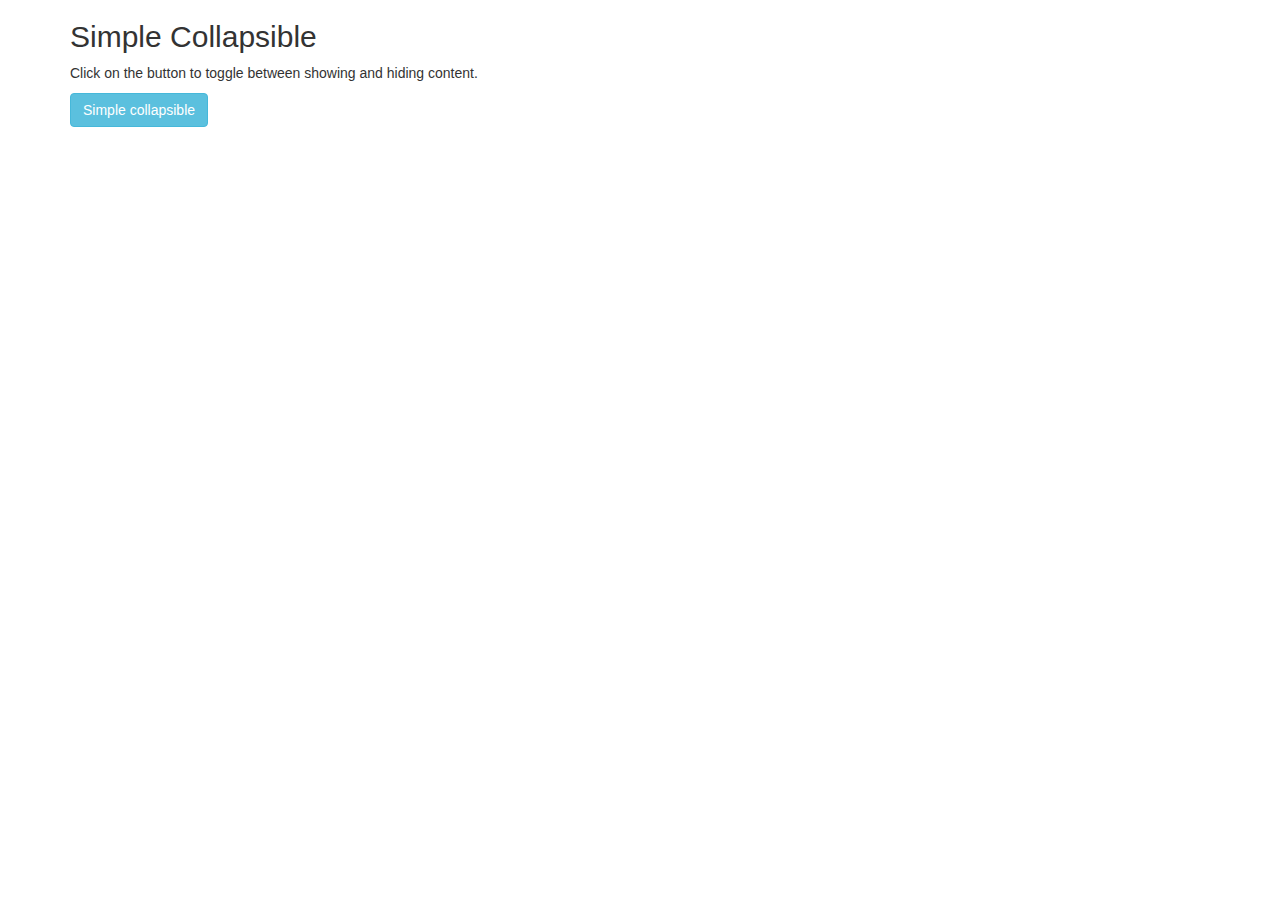
<file: test.html>
<!DOCTYPE html>
<html>
<head>
  <meta name="viewport" content="width=device-width, initial-scale=1">
  <link rel="stylesheet" href="https://maxcdn.bootstrapcdn.com/bootstrap/3.4.1/css/bootstrap.min.css">
  <script src="https://ajax.googleapis.com/ajax/libs/jquery/3.6.0/jquery.min.js"></script>
  <script src="https://maxcdn.bootstrapcdn.com/bootstrap/3.4.1/js/bootstrap.min.js"></script>
</head>
<body>

<div class="container">
  <h2>Simple Collapsible</h2>
  <p>Click on the button to toggle between showing and hiding content.</p>
  <button type="button" class="btn btn-info" data-toggle="collapse" data-target="#demo">Simple collapsible</button>
  <div id="demo" class="collapse">
    Lorem ipsum dolor sit amet, consectetur adipisicing elit,
    sed do eiusmod tempor incididunt ut labore et dolore magna aliqua. Ut enim ad minim veniam,
    quis nostrud exercitation ullamco laboris nisi ut aliquip ex ea commodo consequat.
  </div>
</div>

</body>
</html>
</file>
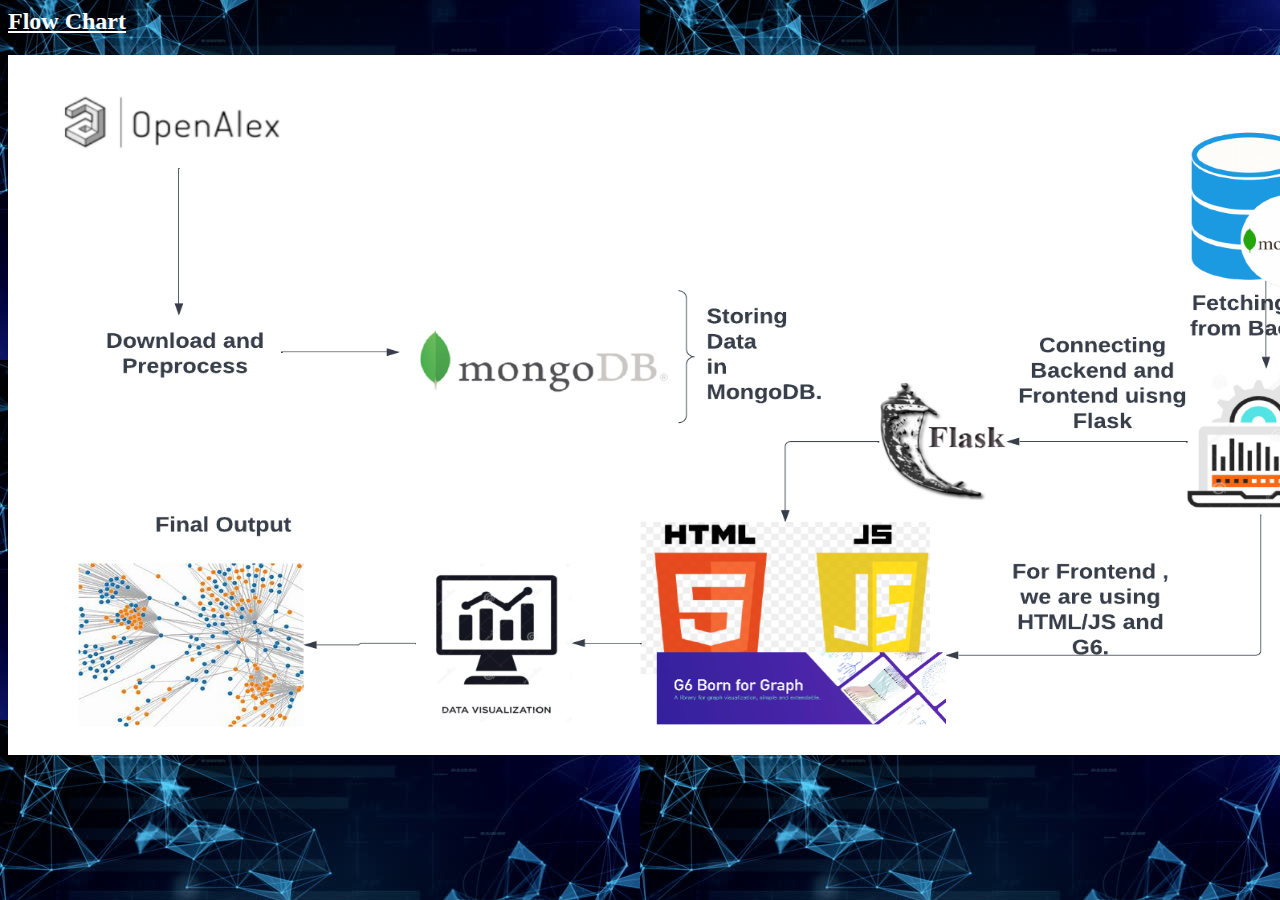
<file: static/flowchart.html>
<html>
    <style>
        body{
            background-image: url('hero1.jpg');
        }
        h2{
            color:white
        }
        a{
            color: white;
        }
    </style>
<body>


<a  class="a" href="http://127.0.0.1:5000/home.html"><h2>Flow Chart</h2></a>

<img src="flow.png" alt="Trulli" width="1500" height="700">

</body>
</html>
</file>
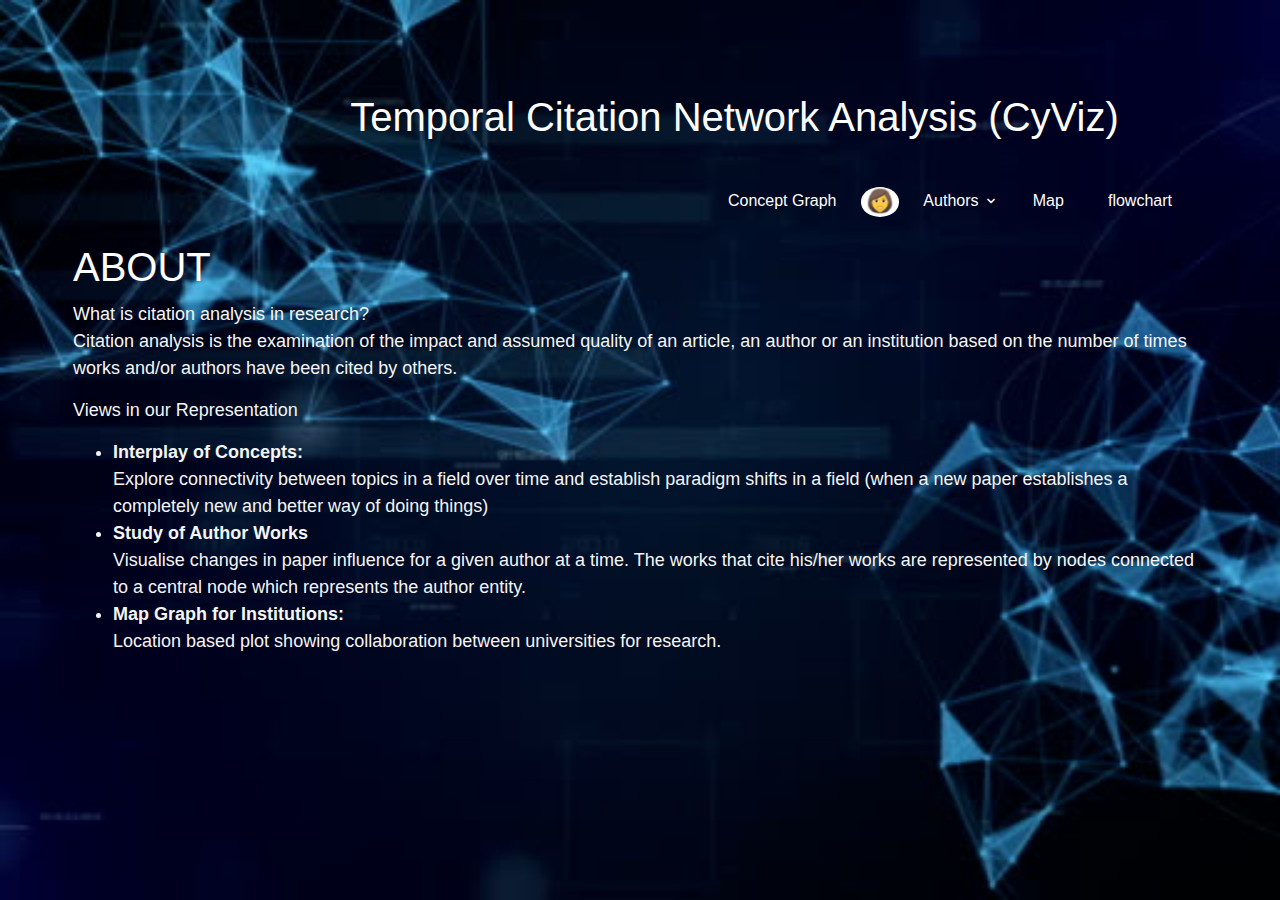
<file: static/home.html>
<html>

<head>

  
    
    <link href="https://fonts.googleapis.com/css?family=Open+Sans:300,400,700" rel="stylesheet">

    <link rel="stylesheet" href="fonts/icomoon/style.css">

    <link rel="stylesheet" href="css/owl.carousel.min.css">

    <!-- Bootstrap CSS -->
    <link rel="stylesheet" href="css/bootstrap.min.css">
    
    <!-- Style -->
    <link rel="stylesheet" href="css/style.css">

  


  <title>CyViz</title>
  <link rel="stylesheet" href="https://maxcdn.bootstrapcdn.com/bootstrap/4.0.0/css/bootstrap.min.css"
    integrity="sha384-Gn5384xqQ1aoWXA+058RXPxPg6fy4IWvTNh0E263XmFcJlSAwiGgFAW/dAiS6JXm" crossorigin="anonymous">
  <link rel="stylesheet" href="https://www.w3schools.com/w3css/4/w3.css">
  <link rel="stylesheet" href="https://www.w3schools.com/lib/w3-theme-white.css">
  <style>
    body {
      margin: 0;
      background-repeat: repeat-x;
      height: 100vh;
    }
    .flow{

      color: whitesmoke;
      font-size: 18px;
    }
    .head{
      font-size: 40px;
      color: white;
    }

.hero{
background-repeat: repeat-x;

}
 
    .container {
      padding: 18px;
      margin-top: 35px;
      height: 60px;
    }
    #logo {
  display: inline-block;
  margin: 0px; 
  height: 30px;
  width: auto; 
  border-radius: 50%; 
}

  </style>
  

  <script src="js/jquery-3.3.1.min.js"></script>
  <script src="js/popper.min.js"></script>
  <script src="js/bootstrap.min.js"></script>
  <script src="js/jquery.sticky.js"></script>
  <script src="js/main.js"></script>
  
</head>
<form method="POST" action="">
  <div class="hero" style="background-image: url('hero1.jpg'); background-repeat: repeat-x;"></div>
 
<body class="w3-theme-d5">
  

  
  <header class="site-navbar" role="banner">

    <div class="container">
      <div class="row align-items-center">
        
        <div class="col-11 col-xl-2">
        
        </div>
        <div class="col-12 col-md-10 d-none d-xl-block">
          <nav class="site-navigation position-relative text-right" role="navigation">
        
<h1 class="head" style="text-align: center;"> Temporal  Citation Network Analysis (CyViz)</h1>
<br>
            <ul class="site-menu js-clone-nav mr-auto d-none d-lg-block">
              <li><a  class="a" href="http://127.0.0.1:5000/view1"><span>Concept Graph</span></a></li>
      
              <li class="has-children">
                <img id="logo" src="au.png">
                <a href=""><span>Authors</span></a>
                <ul class="dropdown arrow-top">
                  <li><a  href="http://127.0.0.1:5000/view2">James Abello</a></li>
                  <li><a href="http://127.0.0.1:5000/view4">Jason Priem</a></li>
                  <li><a href="http://127.0.0.1:5000/view5">Saed Sayad</a></li>
                  <li><a href="http://127.0.0.1:5000/view6">Badri Nath</a></li>
                  <li><a href="http://127.0.0.1:5000/view7">Casimir Kulikowski</a></li>
                  <li><a href="http://127.0.0.1:5000/view8">Ahmed Elgammal</a></li>
                  <li><a href="http://127.0.0.1:5000/view9">Eric Allender</a></li>
                  <li><a href="http://127.0.0.1:5000/view10">Tomasz Imielinski</a></li>
                  <li><a href="http://127.0.0.1:5000/view11">Desheng Zhang</a></li>
                </ul>
              </li>
        
              <li><a href="http://127.0.0.1:5000/view3"><span>Map</span></a></li>

              <li><a href="flowchart.html"><span>flowchart</span></a></li>

        
              <ul class="dropdown arrow-top">
             
            
              </ul>

    
            </ul>
          </nav>
        </div>
      
   
 
 <div class="flow">
    <p >
    <h1 class="head">ABOUT</h1>
    What is citation analysis in research? <br>
    Citation analysis is the examination of the impact and assumed quality of an article, an author or an institution based on the number of times works and/or authors have been cited by others.
    
  </p>
  <p class="flow">Views in our Representation </p>
 
  
    <ul>
      <li>
        <b>Interplay of Concepts:</b> <br>
        Explore connectivity between topics in a field over time and establish paradigm shifts in a field (when a new paper establishes a completely new and better way of doing things)


      </li>
<li>
  <b> Study of Author Works</b> <br>
  Visualise changes in paper influence for a given author at a time. The works that cite his/her works are represented by nodes connected to a central node which represents the author entity.

</li>
  
<li>
  <b>Map Graph for Institutions:</b><br>
  Location based plot showing collaboration between universities for research.
</li>
</ul>
</div>
</div>
</div>
  
    
</form>
</body>


</html>
</file>
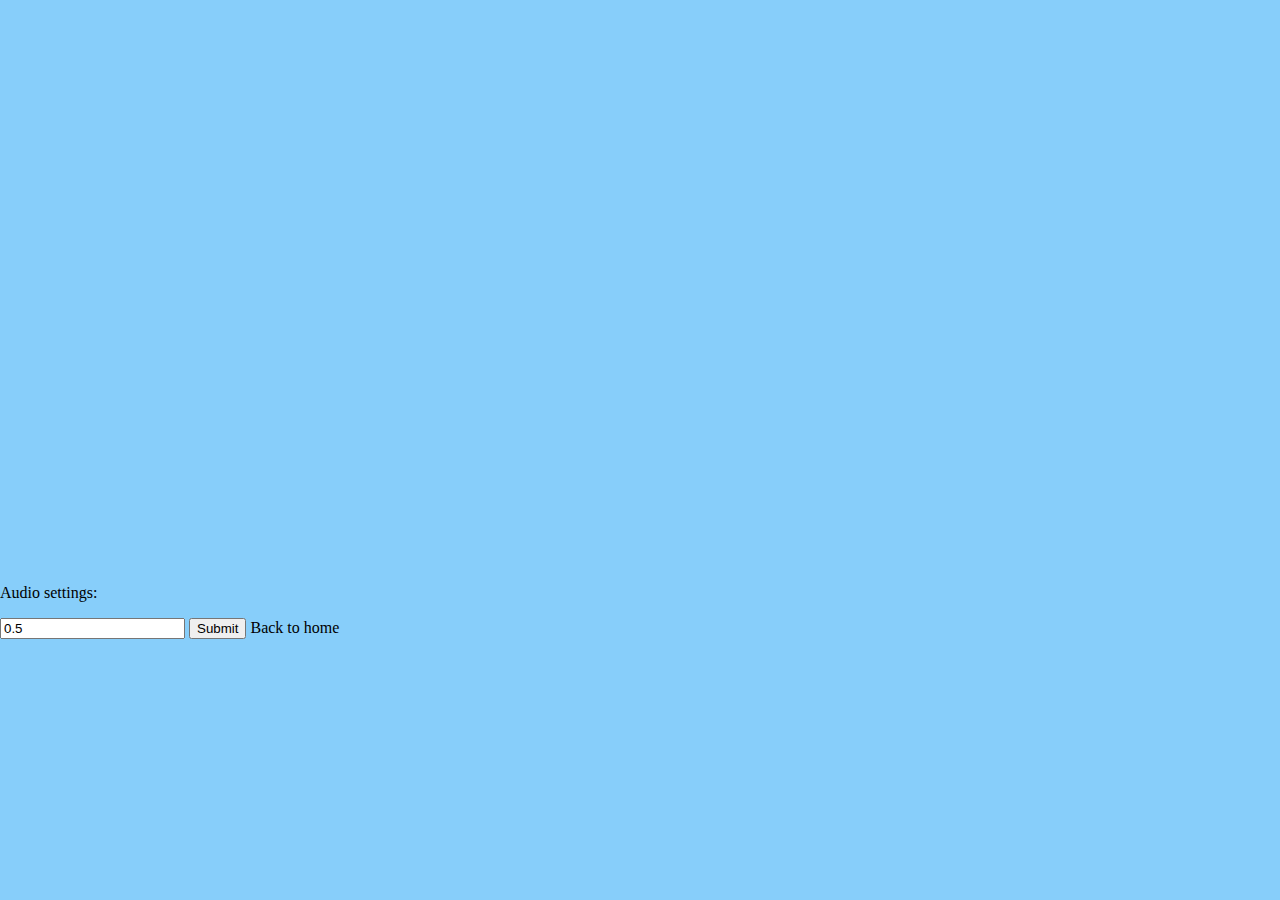
<file: static/view3/map.html>
<!DOCTYPE html>
<html>

<head>

  <style>
    a:link {
      color: black;
      background-color: transparent;
      text-decoration: none;
    }

    a:visited {
      color: grey;
      background-color: transparent;
      text-decoration: none;
    }

    a:hover {
      color: white;
      background-color: transparent;
      text-decoration: underline;
    }

    a:active {
      color: white;
      background-color: transparent;
      text-decoration: underline;
    }
  </style>
  <meta name="description" content="map created using amCharts pixel map generator" />

  <!--
			This map was created using Pixel Map Generator by amCharts and is licensed under the Creative Commons Attribution 4.0 International License.
			You may use this map the way you see fit as long as proper attribution to the name of amCharts is given in the form of link to https://pixelmap.amcharts.com/
			To view a copy of this license, visit http://creativecommons.org/licenses/by/4.0/

			If you would like to use this map without any attribution, you can acquire a commercial license for the JavaScript Maps - a tool that was used to produce this map.
			To do so, visit amCharts Online Store: https://www.amcharts.com/online-store/
		-->

  <!-- amCharts javascript sources -->
  <script src="//cdn.amcharts.com/lib/4/core.js"></script>
  <script src="//cdn.amcharts.com/lib/4/maps.js"></script>
  <script src="https://cdn.amcharts.com/lib/4/geodata/usaLow.js"></script>

  <!-- amCharts javascript code -->
  <script type="text/javascript">
    fetch('http://127.0.0.1:5000/view3/institution')
      .then((res) => res.json())
      .then((res) => {
        console.log(res);
        return res;
      })
      .then((res) => {
        var map = am4core.create("map", am4maps.MapChart);
        map.geodata = am4geodata_usaLow;
        map.projection = new am4maps.projections.AlbersUsa();
        var polygonSeries = new am4maps.MapPolygonSeries();
        polygonSeries.useGeodata = true;
        map.series.push(polygonSeries);

        var imageSeries = map.series.push(new am4maps.MapImageSeries());
        var imageSeriesTemplate = imageSeries.mapImages.template;
        var circle = imageSeriesTemplate.createChild(am4core.Circle);
        circle.radius = 4;
        circle.fill = am4core.color("orange");
        circle.stroke = am4core.color("red");
        circle.strokeWidth = 2;
        circle.nonScaling = true;
        circle.tooltipText = "{title}";

        imageSeriesTemplate.propertyFields.latitude = "latitudes";
        imageSeriesTemplate.propertyFields.longitude = "longitudes";

        imageSeries.data = res['image'];

        var lineSeries = map.series.push(new am4maps.MapLineSeries());
        lineSeries.data = [{
          'multiGeoLine': res['multiGeoLine']
        }]


      });
  </script>
</head>

<body style="margin: 0;background-color:lightskyblue;">
  <div id="map" style="width: 100%; height: 568px;"></div>
  <form method="post" action="/get_count/">
    <p>Audio settings:</p>

    <div>

      <input type="number" step="0.001" value="0.5" name="count" class="count">

      <input type="submit">

      <a href="http://127.0.0.1:5000/home.html">Back to home</a>
    </div>
  </form>
</body>

</html>
</file>
<file: static/fonts/icomoon/style.css>
@font-face {
  font-family: 'icomoon';
  src:  url('fonts/icomoon.eot?10si43');
  src:  url('fonts/icomoon.eot?10si43#iefix') format('embedded-opentype'),
    url('fonts/icomoon.ttf?10si43') format('truetype'),
    url('fonts/icomoon.woff?10si43') format('woff'),
    url('fonts/icomoon.svg?10si43#icomoon') format('svg');
  font-weight: normal;
  font-style: normal;
}

[class^="icon-"], [class*=" icon-"] {
  /* use !important to prevent issues with browser extensions that change fonts */
  font-family: 'icomoon' !important;
  speak: none;
  font-style: normal;
  font-weight: normal;
  font-variant: normal;
  text-transform: none;
  line-height: 1;

  /* Better Font Rendering =========== */
  -webkit-font-smoothing: antialiased;
  -moz-osx-font-smoothing: grayscale;
}

.icon-asterisk:before {
  content: "\f069";
}
.icon-plus:before {
  content: "\f067";
}
.icon-question:before {
  content: "\f128";
}
.icon-minus:before {
  content: "\f068";
}
.icon-glass:before {
  content: "\f000";
}
.icon-music:before {
  content: "\f001";
}
.icon-search:before {
  content: "\f002";
}
.icon-envelope-o:before {
  content: "\f003";
}
.icon-heart:before {
  content: "\f004";
}
.icon-star:before {
  content: "\f005";
}
.icon-star-o:before {
  content: "\f006";
}
.icon-user:before {
  content: "\f007";
}
.icon-film:before {
  content: "\f008";
}
.icon-th-large:before {
  content: "\f009";
}
.icon-th:before {
  content: "\f00a";
}
.icon-th-list:before {
  content: "\f00b";
}
.icon-check:before {
  content: "\f00c";
}
.icon-close:before {
  content: "\f00d";
}
.icon-remove:before {
  content: "\f00d";
}
.icon-times:before {
  content: "\f00d";
}
.icon-search-plus:before {
  content: "\f00e";
}
.icon-search-minus:before {
  content: "\f010";
}
.icon-power-off:before {
  content: "\f011";
}
.icon-signal:before {
  content: "\f012";
}
.icon-cog:before {
  content: "\f013";
}
.icon-gear:before {
  content: "\f013";
}
.icon-trash-o:before {
  content: "\f014";
}
.icon-home:before {
  content: "\f015";
}
.icon-file-o:before {
  content: "\f016";
}
.icon-clock-o:before {
  content: "\f017";
}
.icon-road:before {
  content: "\f018";
}
.icon-download:before {
  content: "\f019";
}
.icon-arrow-circle-o-down:before {
  content: "\f01a";
}
.icon-arrow-circle-o-up:before {
  content: "\f01b";
}
.icon-inbox:before {
  content: "\f01c";
}
.icon-play-circle-o:before {
  content: "\f01d";
}
.icon-repeat:before {
  content: "\f01e";
}
.icon-rotate-right:before {
  content: "\f01e";
}
.icon-refresh:before {
  content: "\f021";
}
.icon-list-alt:before {
  content: "\f022";
}
.icon-lock:before {
  content: "\f023";
}
.icon-flag:before {
  content: "\f024";
}
.icon-headphones:before {
  content: "\f025";
}
.icon-volume-off:before {
  content: "\f026";
}
.icon-volume-down:before {
  content: "\f027";
}
.icon-volume-up:before {
  content: "\f028";
}
.icon-qrcode:before {
  content: "\f029";
}
.icon-barcode:before {
  content: "\f02a";
}
.icon-tag:before {
  content: "\f02b";
}
.icon-tags:before {
  content: "\f02c";
}
.icon-book:before {
  content: "\f02d";
}
.icon-bookmark:before {
  content: "\f02e";
}
.icon-print:before {
  content: "\f02f";
}
.icon-camera:before {
  content: "\f030";
}
.icon-font:before {
  content: "\f031";
}
.icon-bold:before {
  content: "\f032";
}
.icon-italic:before {
  content: "\f033";
}
.icon-text-height:before {
  content: "\f034";
}
.icon-text-width:before {
  content: "\f035";
}
.icon-align-left:before {
  content: "\f036";
}
.icon-align-center:before {
  content: "\f037";
}
.icon-align-right:before {
  content: "\f038";
}
.icon-align-justify:before {
  content: "\f039";
}
.icon-list:before {
  content: "\f03a";
}
.icon-dedent:before {
  content: "\f03b";
}
.icon-outdent:before {
  content: "\f03b";
}
.icon-indent:before {
  content: "\f03c";
}
.icon-video-camera:before {
  content: "\f03d";
}
.icon-image:before {
  content: "\f03e";
}
.icon-photo:before {
  content: "\f03e";
}
.icon-picture-o:before {
  content: "\f03e";
}
.icon-pencil:before {
  content: "\f040";
}
.icon-map-marker:before {
  content: "\f041";
}
.icon-adjust:before {
  content: "\f042";
}
.icon-tint:before {
  content: "\f043";
}
.icon-edit:before {
  content: "\f044";
}
.icon-pencil-square-o:before {
  content: "\f044";
}
.icon-share-square-o:before {
  content: "\f045";
}
.icon-check-square-o:before {
  content: "\f046";
}
.icon-arrows:before {
  content: "\f047";
}
.icon-step-backward:before {
  content: "\f048";
}
.icon-fast-backward:before {
  content: "\f049";
}
.icon-backward:before {
  content: "\f04a";
}
.icon-play:before {
  content: "\f04b";
}
.icon-pause:before {
  content: "\f04c";
}
.icon-stop:before {
  content: "\f04d";
}
.icon-forward:before {
  content: "\f04e";
}
.icon-fast-forward:before {
  content: "\f050";
}
.icon-step-forward:before {
  content: "\f051";
}
.icon-eject:before {
  content: "\f052";
}
.icon-chevron-left:before {
  content: "\f053";
}
.icon-chevron-right:before {
  content: "\f054";
}
.icon-plus-circle:before {
  content: "\f055";
}
.icon-minus-circle:before {
  content: "\f056";
}
.icon-times-circle:before {
  content: "\f057";
}
.icon-check-circle:before {
  content: "\f058";
}
.icon-question-circle:before {
  content: "\f059";
}
.icon-info-circle:before {
  content: "\f05a";
}
.icon-crosshairs:before {
  content: "\f05b";
}
.icon-times-circle-o:before {
  content: "\f05c";
}
.icon-check-circle-o:before {
  content: "\f05d";
}
.icon-ban:before {
  content: "\f05e";
}
.icon-arrow-left:before {
  content: "\f060";
}
.icon-arrow-right:before {
  content: "\f061";
}
.icon-arrow-up:before {
  content: "\f062";
}
.icon-arrow-down:before {
  content: "\f063";
}
.icon-mail-forward:before {
  content: "\f064";
}
.icon-share:before {
  content: "\f064";
}
.icon-expand:before {
  content: "\f065";
}
.icon-compress:before {
  content: "\f066";
}
.icon-exclamation-circle:before {
  content: "\f06a";
}
.icon-gift:before {
  content: "\f06b";
}
.icon-leaf:before {
  content: "\f06c";
}
.icon-fire:before {
  content: "\f06d";
}
.icon-eye:before {
  content: "\f06e";
}
.icon-eye-slash:before {
  content: "\f070";
}
.icon-exclamation-triangle:before {
  content: "\f071";
}
.icon-warning:before {
  content: "\f071";
}
.icon-plane:before {
  content: "\f072";
}
.icon-calendar:before {
  content: "\f073";
}
.icon-random:before {
  content: "\f074";
}
.icon-comment:before {
  content: "\f075";
}
.icon-magnet:before {
  content: "\f076";
}
.icon-chevron-up:before {
  content: "\f077";
}
.icon-chevron-down:before {
  content: "\f078";
}
.icon-retweet:before {
  content: "\f079";
}
.icon-shopping-cart:before {
  content: "\f07a";
}
.icon-folder:before {
  content: "\f07b";
}
.icon-folder-open:before {
  content: "\f07c";
}
.icon-arrows-v:before {
  content: "\f07d";
}
.icon-arrows-h:before {
  content: "\f07e";
}
.icon-bar-chart:before {
  content: "\f080";
}
.icon-bar-chart-o:before {
  content: "\f080";
}
.icon-twitter-square:before {
  content: "\f081";
}
.icon-facebook-square:before {
  content: "\f082";
}
.icon-camera-retro:before {
  content: "\f083";
}
.icon-key:before {
  content: "\f084";
}
.icon-cogs:before {
  content: "\f085";
}
.icon-gears:before {
  content: "\f085";
}
.icon-comments:before {
  content: "\f086";
}
.icon-thumbs-o-up:before {
  content: "\f087";
}
.icon-thumbs-o-down:before {
  content: "\f088";
}
.icon-star-half:before {
  content: "\f089";
}
.icon-heart-o:before {
  content: "\f08a";
}
.icon-sign-out:before {
  content: "\f08b";
}
.icon-linkedin-square:before {
  content: "\f08c";
}
.icon-thumb-tack:before {
  content: "\f08d";
}
.icon-external-link:before {
  content: "\f08e";
}
.icon-sign-in:before {
  content: "\f090";
}
.icon-trophy:before {
  content: "\f091";
}
.icon-github-square:before {
  content: "\f092";
}
.icon-upload:before {
  content: "\f093";
}
.icon-lemon-o:before {
  content: "\f094";
}
.icon-phone:before {
  content: "\f095";
}
.icon-square-o:before {
  content: "\f096";
}
.icon-bookmark-o:before {
  content: "\f097";
}
.icon-phone-square:before {
  content: "\f098";
}
.icon-twitter:before {
  content: "\f099";
}
.icon-facebook:before {
  content: "\f09a";
}
.icon-facebook-f:before {
  content: "\f09a";
}
.icon-github:before {
  content: "\f09b";
}
.icon-unlock:before {
  content: "\f09c";
}
.icon-credit-card:before {
  content: "\f09d";
}
.icon-feed:before {
  content: "\f09e";
}
.icon-rss:before {
  content: "\f09e";
}
.icon-hdd-o:before {
  content: "\f0a0";
}
.icon-bullhorn:before {
  content: "\f0a1";
}
.icon-bell-o:before {
  content: "\f0a2";
}
.icon-certificate:before {
  content: "\f0a3";
}
.icon-hand-o-right:before {
  content: "\f0a4";
}
.icon-hand-o-left:before {
  content: "\f0a5";
}
.icon-hand-o-up:before {
  content: "\f0a6";
}
.icon-hand-o-down:before {
  content: "\f0a7";
}
.icon-arrow-circle-left:before {
  content: "\f0a8";
}
.icon-arrow-circle-right:before {
  content: "\f0a9";
}
.icon-arrow-circle-up:before {
  content: "\f0aa";
}
.icon-arrow-circle-down:before {
  content: "\f0ab";
}
.icon-globe:before {
  content: "\f0ac";
}
.icon-wrench:before {
  content: "\f0ad";
}
.icon-tasks:before {
  content: "\f0ae";
}
.icon-filter:before {
  content: "\f0b0";
}
.icon-briefcase:before {
  content: "\f0b1";
}
.icon-arrows-alt:before {
  content: "\f0b2";
}
.icon-group:before {
  content: "\f0c0";
}
.icon-users:before {
  content: "\f0c0";
}
.icon-chain:before {
  content: "\f0c1";
}
.icon-link:before {
  content: "\f0c1";
}
.icon-cloud:before {
  content: "\f0c2";
}
.icon-flask:before {
  content: "\f0c3";
}
.icon-cut:before {
  content: "\f0c4";
}
.icon-scissors:before {
  content: "\f0c4";
}
.icon-copy:before {
  content: "\f0c5";
}
.icon-files-o:before {
  content: "\f0c5";
}
.icon-paperclip:before {
  content: "\f0c6";
}
.icon-floppy-o:before {
  content: "\f0c7";
}
.icon-save:before {
  content: "\f0c7";
}
.icon-square:before {
  content: "\f0c8";
}
.icon-bars:before {
  content: "\f0c9";
}
.icon-navicon:before {
  content: "\f0c9";
}
.icon-reorder:before {
  content: "\f0c9";
}
.icon-list-ul:before {
  content: "\f0ca";
}
.icon-list-ol:before {
  content: "\f0cb";
}
.icon-strikethrough:before {
  content: "\f0cc";
}
.icon-underline:before {
  content: "\f0cd";
}
.icon-table:before {
  content: "\f0ce";
}
.icon-magic:before {
  content: "\f0d0";
}
.icon-truck:before {
  content: "\f0d1";
}
.icon-pinterest:before {
  content: "\f0d2";
}
.icon-pinterest-square:before {
  content: "\f0d3";
}
.icon-google-plus-square:before {
  content: "\f0d4";
}
.icon-google-plus:before {
  content: "\f0d5";
}
.icon-money:before {
  content: "\f0d6";
}
.icon-caret-down:before {
  content: "\f0d7";
}
.icon-caret-up:before {
  content: "\f0d8";
}
.icon-caret-left:before {
  content: "\f0d9";
}
.icon-caret-right:before {
  content: "\f0da";
}
.icon-columns:before {
  content: "\f0db";
}
.icon-sort:before {
  content: "\f0dc";
}
.icon-unsorted:before {
  content: "\f0dc";
}
.icon-sort-desc:before {
  content: "\f0dd";
}
.icon-sort-down:before {
  content: "\f0dd";
}
.icon-sort-asc:before {
  content: "\f0de";
}
.icon-sort-up:before {
  content: "\f0de";
}
.icon-envelope:before {
  content: "\f0e0";
}
.icon-linkedin:before {
  content: "\f0e1";
}
.icon-rotate-left:before {
  content: "\f0e2";
}
.icon-undo:before {
  content: "\f0e2";
}
.icon-gavel:before {
  content: "\f0e3";
}
.icon-legal:before {
  content: "\f0e3";
}
.icon-dashboard:before {
  content: "\f0e4";
}
.icon-tachometer:before {
  content: "\f0e4";
}
.icon-comment-o:before {
  content: "\f0e5";
}
.icon-comments-o:before {
  content: "\f0e6";
}
.icon-bolt:before {
  content: "\f0e7";
}
.icon-flash:before {
  content: "\f0e7";
}
.icon-sitemap:before {
  content: "\f0e8";
}
.icon-umbrella:before {
  content: "\f0e9";
}
.icon-clipboard:before {
  content: "\f0ea";
}
.icon-paste:before {
  content: "\f0ea";
}
.icon-lightbulb-o:before {
  content: "\f0eb";
}
.icon-exchange:before {
  content: "\f0ec";
}
.icon-cloud-download:before {
  content: "\f0ed";
}
.icon-cloud-upload:before {
  content: "\f0ee";
}
.icon-user-md:before {
  content: "\f0f0";
}
.icon-stethoscope:before {
  content: "\f0f1";
}
.icon-suitcase:before {
  content: "\f0f2";
}
.icon-bell:before {
  content: "\f0f3";
}
.icon-coffee:before {
  content: "\f0f4";
}
.icon-cutlery:before {
  content: "\f0f5";
}
.icon-file-text-o:before {
  content: "\f0f6";
}
.icon-building-o:before {
  content: "\f0f7";
}
.icon-hospital-o:before {
  content: "\f0f8";
}
.icon-ambulance:before {
  content: "\f0f9";
}
.icon-medkit:before {
  content: "\f0fa";
}
.icon-fighter-jet:before {
  content: "\f0fb";
}
.icon-beer:before {
  content: "\f0fc";
}
.icon-h-square:before {
  content: "\f0fd";
}
.icon-plus-square:before {
  content: "\f0fe";
}
.icon-angle-double-left:before {
  content: "\f100";
}
.icon-angle-double-right:before {
  content: "\f101";
}
.icon-angle-double-up:before {
  content: "\f102";
}
.icon-angle-double-down:before {
  content: "\f103";
}
.icon-angle-left:before {
  content: "\f104";
}
.icon-angle-right:before {
  content: "\f105";
}
.icon-angle-up:before {
  content: "\f106";
}
.icon-angle-down:before {
  content: "\f107";
}
.icon-desktop:before {
  content: "\f108";
}
.icon-laptop:before {
  content: "\f109";
}
.icon-tablet:before {
  content: "\f10a";
}
.icon-mobile:before {
  content: "\f10b";
}
.icon-mobile-phone:before {
  content: "\f10b";
}
.icon-circle-o:before {
  content: "\f10c";
}
.icon-quote-left:before {
  content: "\f10d";
}
.icon-quote-right:before {
  content: "\f10e";
}
.icon-spinner:before {
  content: "\f110";
}
.icon-circle:before {
  content: "\f111";
}
.icon-mail-reply:before {
  content: "\f112";
}
.icon-reply:before {
  content: "\f112";
}
.icon-github-alt:before {
  content: "\f113";
}
.icon-folder-o:before {
  content: "\f114";
}
.icon-folder-open-o:before {
  content: "\f115";
}
.icon-smile-o:before {
  content: "\f118";
}
.icon-frown-o:before {
  content: "\f119";
}
.icon-meh-o:before {
  content: "\f11a";
}
.icon-gamepad:before {
  content: "\f11b";
}
.icon-keyboard-o:before {
  content: "\f11c";
}
.icon-flag-o:before {
  content: "\f11d";
}
.icon-flag-checkered:before {
  content: "\f11e";
}
.icon-terminal:before {
  content: "\f120";
}
.icon-code:before {
  content: "\f121";
}
.icon-mail-reply-all:before {
  content: "\f122";
}
.icon-reply-all:before {
  content: "\f122";
}
.icon-star-half-empty:before {
  content: "\f123";
}
.icon-star-half-full:before {
  content: "\f123";
}
.icon-star-half-o:before {
  content: "\f123";
}
.icon-location-arrow:before {
  content: "\f124";
}
.icon-crop:before {
  content: "\f125";
}
.icon-code-fork:before {
  content: "\f126";
}
.icon-chain-broken:before {
  content: "\f127";
}
.icon-unlink:before {
  content: "\f127";
}
.icon-info:before {
  content: "\f129";
}
.icon-exclamation:before {
  content: "\f12a";
}
.icon-superscript:before {
  content: "\f12b";
}
.icon-subscript:before {
  content: "\f12c";
}
.icon-eraser:before {
  content: "\f12d";
}
.icon-puzzle-piece:before {
  content: "\f12e";
}
.icon-microphone:before {
  content: "\f130";
}
.icon-microphone-slash:before {
  content: "\f131";
}
.icon-shield:before {
  content: "\f132";
}
.icon-calendar-o:before {
  content: "\f133";
}
.icon-fire-extinguisher:before {
  content: "\f134";
}
.icon-rocket:before {
  content: "\f135";
}
.icon-maxcdn:before {
  content: "\f136";
}
.icon-chevron-circle-left:before {
  content: "\f137";
}
.icon-chevron-circle-right:before {
  content: "\f138";
}
.icon-chevron-circle-up:before {
  content: "\f139";
}
.icon-chevron-circle-down:before {
  content: "\f13a";
}
.icon-html5:before {
  content: "\f13b";
}
.icon-css3:before {
  content: "\f13c";
}
.icon-anchor:before {
  content: "\f13d";
}
.icon-unlock-alt:before {
  content: "\f13e";
}
.icon-bullseye:before {
  content: "\f140";
}
.icon-ellipsis-h:before {
  content: "\f141";
}
.icon-ellipsis-v:before {
  content: "\f142";
}
.icon-rss-square:before {
  content: "\f143";
}
.icon-play-circle:before {
  content: "\f144";
}
.icon-ticket:before {
  content: "\f145";
}
.icon-minus-square:before {
  content: "\f146";
}
.icon-minus-square-o:before {
  content: "\f147";
}
.icon-level-up:before {
  content: "\f148";
}
.icon-level-down:before {
  content: "\f149";
}
.icon-check-square:before {
  content: "\f14a";
}
.icon-pencil-square:before {
  content: "\f14b";
}
.icon-external-link-square:before {
  content: "\f14c";
}
.icon-share-square:before {
  content: "\f14d";
}
.icon-compass:before {
  content: "\f14e";
}
.icon-caret-square-o-down:before {
  content: "\f150";
}
.icon-toggle-down:before {
  content: "\f150";
}
.icon-caret-square-o-up:before {
  content: "\f151";
}
.icon-toggle-up:before {
  content: "\f151";
}
.icon-caret-square-o-right:before {
  content: "\f152";
}
.icon-toggle-right:before {
  content: "\f152";
}
.icon-eur:before {
  content: "\f153";
}
.icon-euro:before {
  content: "\f153";
}
.icon-gbp:before {
  content: "\f154";
}
.icon-dollar:before {
  content: "\f155";
}
.icon-usd:before {
  content: "\f155";
}
.icon-inr:before {
  content: "\f156";
}
.icon-rupee:before {
  content: "\f156";
}
.icon-cny:before {
  content: "\f157";
}
.icon-jpy:before {
  content: "\f157";
}
.icon-rmb:before {
  content: "\f157";
}
.icon-yen:before {
  content: "\f157";
}
.icon-rouble:before {
  content: "\f158";
}
.icon-rub:before {
  content: "\f158";
}
.icon-ruble:before {
  content: "\f158";
}
.icon-krw:before {
  content: "\f159";
}
.icon-won:before {
  content: "\f159";
}
.icon-bitcoin:before {
  content: "\f15a";
}
.icon-btc:before {
  content: "\f15a";
}
.icon-file:before {
  content: "\f15b";
}
.icon-file-text:before {
  content: "\f15c";
}
.icon-sort-alpha-asc:before {
  content: "\f15d";
}
.icon-sort-alpha-desc:before {
  content: "\f15e";
}
.icon-sort-amount-asc:before {
  content: "\f160";
}
.icon-sort-amount-desc:before {
  content: "\f161";
}
.icon-sort-numeric-asc:before {
  content: "\f162";
}
.icon-sort-numeric-desc:before {
  content: "\f163";
}
.icon-thumbs-up:before {
  content: "\f164";
}
.icon-thumbs-down:before {
  content: "\f165";
}
.icon-youtube-square:before {
  content: "\f166";
}
.icon-youtube:before {
  content: "\f167";
}
.icon-xing:before {
  content: "\f168";
}
.icon-xing-square:before {
  content: "\f169";
}
.icon-youtube-play:before {
  content: "\f16a";
}
.icon-dropbox:before {
  content: "\f16b";
}
.icon-stack-overflow:before {
  content: "\f16c";
}
.icon-instagram:before {
  content: "\f16d";
}
.icon-flickr:before {
  content: "\f16e";
}
.icon-adn:before {
  content: "\f170";
}
.icon-bitbucket:before {
  content: "\f171";
}
.icon-bitbucket-square:before {
  content: "\f172";
}
.icon-tumblr:before {
  content: "\f173";
}
.icon-tumblr-square:before {
  content: "\f174";
}
.icon-long-arrow-down:before {
  content: "\f175";
}
.icon-long-arrow-up:before {
  content: "\f176";
}
.icon-long-arrow-left:before {
  content: "\f177";
}
.icon-long-arrow-right:before {
  content: "\f178";
}
.icon-apple:before {
  content: "\f179";
}
.icon-windows:before {
  content: "\f17a";
}
.icon-android:before {
  content: "\f17b";
}
.icon-linux:before {
  content: "\f17c";
}
.icon-dribbble:before {
  content: "\f17d";
}
.icon-skype:before {
  content: "\f17e";
}
.icon-foursquare:before {
  content: "\f180";
}
.icon-trello:before {
  content: "\f181";
}
.icon-female:before {
  content: "\f182";
}
.icon-male:before {
  content: "\f183";
}
.icon-gittip:before {
  content: "\f184";
}
.icon-gratipay:before {
  content: "\f184";
}
.icon-sun-o:before {
  content: "\f185";
}
.icon-moon-o:before {
  content: "\f186";
}
.icon-archive:before {
  content: "\f187";
}
.icon-bug:before {
  content: "\f188";
}
.icon-vk:before {
  content: "\f189";
}
.icon-weibo:before {
  content: "\f18a";
}
.icon-renren:before {
  content: "\f18b";
}
.icon-pagelines:before {
  content: "\f18c";
}
.icon-stack-exchange:before {
  content: "\f18d";
}
.icon-arrow-circle-o-right:before {
  content: "\f18e";
}
.icon-arrow-circle-o-left:before {
  content: "\f190";
}
.icon-caret-square-o-left:before {
  content: "\f191";
}
.icon-toggle-left:before {
  content: "\f191";
}
.icon-dot-circle-o:before {
  content: "\f192";
}
.icon-wheelchair:before {
  content: "\f193";
}
.icon-vimeo-square:before {
  content: "\f194";
}
.icon-try:before {
  content: "\f195";
}
.icon-turkish-lira:before {
  content: "\f195";
}
.icon-plus-square-o:before {
  content: "\f196";
}
.icon-space-shuttle:before {
  content: "\f197";
}
.icon-slack:before {
  content: "\f198";
}
.icon-envelope-square:before {
  content: "\f199";
}
.icon-wordpress:before {
  content: "\f19a";
}
.icon-openid:before {
  content: "\f19b";
}
.icon-bank:before {
  content: "\f19c";
}
.icon-institution:before {
  content: "\f19c";
}
.icon-university:before {
  content: "\f19c";
}
.icon-graduation-cap:before {
  content: "\f19d";
}
.icon-mortar-board:before {
  content: "\f19d";
}
.icon-yahoo:before {
  content: "\f19e";
}
.icon-google:before {
  content: "\f1a0";
}
.icon-reddit:before {
  content: "\f1a1";
}
.icon-reddit-square:before {
  content: "\f1a2";
}
.icon-stumbleupon-circle:before {
  content: "\f1a3";
}
.icon-stumbleupon:before {
  content: "\f1a4";
}
.icon-delicious:before {
  content: "\f1a5";
}
.icon-digg:before {
  content: "\f1a6";
}
.icon-pied-piper-pp:before {
  content: "\f1a7";
}
.icon-pied-piper-alt:before {
  content: "\f1a8";
}
.icon-drupal:before {
  content: "\f1a9";
}
.icon-joomla:before {
  content: "\f1aa";
}
.icon-language:before {
  content: "\f1ab";
}
.icon-fax:before {
  content: "\f1ac";
}
.icon-building:before {
  content: "\f1ad";
}
.icon-child:before {
  content: "\f1ae";
}
.icon-paw:before {
  content: "\f1b0";
}
.icon-spoon:before {
  content: "\f1b1";
}
.icon-cube:before {
  content: "\f1b2";
}
.icon-cubes:before {
  content: "\f1b3";
}
.icon-behance:before {
  content: "\f1b4";
}
.icon-behance-square:before {
  content: "\f1b5";
}
.icon-steam:before {
  content: "\f1b6";
}
.icon-steam-square:before {
  content: "\f1b7";
}
.icon-recycle:before {
  content: "\f1b8";
}
.icon-automobile:before {
  content: "\f1b9";
}
.icon-car:before {
  content: "\f1b9";
}
.icon-cab:before {
  content: "\f1ba";
}
.icon-taxi:before {
  content: "\f1ba";
}
.icon-tree:before {
  content: "\f1bb";
}
.icon-spotify:before {
  content: "\f1bc";
}
.icon-deviantart:before {
  content: "\f1bd";
}
.icon-soundcloud:before {
  content: "\f1be";
}
.icon-database:before {
  content: "\f1c0";
}
.icon-file-pdf-o:before {
  content: "\f1c1";
}
.icon-file-word-o:before {
  content: "\f1c2";
}
.icon-file-excel-o:before {
  content: "\f1c3";
}
.icon-file-powerpoint-o:before {
  content: "\f1c4";
}
.icon-file-image-o:before {
  content: "\f1c5";
}
.icon-file-photo-o:before {
  content: "\f1c5";
}
.icon-file-picture-o:before {
  content: "\f1c5";
}
.icon-file-archive-o:before {
  content: "\f1c6";
}
.icon-file-zip-o:before {
  content: "\f1c6";
}
.icon-file-audio-o:before {
  content: "\f1c7";
}
.icon-file-sound-o:before {
  content: "\f1c7";
}
.icon-file-movie-o:before {
  content: "\f1c8";
}
.icon-file-video-o:before {
  content: "\f1c8";
}
.icon-file-code-o:before {
  content: "\f1c9";
}
.icon-vine:before {
  content: "\f1ca";
}
.icon-codepen:before {
  content: "\f1cb";
}
.icon-jsfiddle:before {
  content: "\f1cc";
}
.icon-life-bouy:before {
  content: "\f1cd";
}
.icon-life-buoy:before {
  content: "\f1cd";
}
.icon-life-ring:before {
  content: "\f1cd";
}
.icon-life-saver:before {
  content: "\f1cd";
}
.icon-support:before {
  content: "\f1cd";
}
.icon-circle-o-notch:before {
  content: "\f1ce";
}
.icon-ra:before {
  content: "\f1d0";
}
.icon-rebel:before {
  content: "\f1d0";
}
.icon-resistance:before {
  content: "\f1d0";
}
.icon-empire:before {
  content: "\f1d1";
}
.icon-ge:before {
  content: "\f1d1";
}
.icon-git-square:before {
  content: "\f1d2";
}
.icon-git:before {
  content: "\f1d3";
}
.icon-hacker-news:before {
  content: "\f1d4";
}
.icon-y-combinator-square:before {
  content: "\f1d4";
}
.icon-yc-square:before {
  content: "\f1d4";
}
.icon-tencent-weibo:before {
  content: "\f1d5";
}
.icon-qq:before {
  content: "\f1d6";
}
.icon-wechat:before {
  content: "\f1d7";
}
.icon-weixin:before {
  content: "\f1d7";
}
.icon-paper-plane:before {
  content: "\f1d8";
}
.icon-send:before {
  content: "\f1d8";
}
.icon-paper-plane-o:before {
  content: "\f1d9";
}
.icon-send-o:before {
  content: "\f1d9";
}
.icon-history:before {
  content: "\f1da";
}
.icon-circle-thin:before {
  content: "\f1db";
}
.icon-header:before {
  content: "\f1dc";
}
.icon-paragraph:before {
  content: "\f1dd";
}
.icon-sliders:before {
  content: "\f1de";
}
.icon-share-alt:before {
  content: "\f1e0";
}
.icon-share-alt-square:before {
  content: "\f1e1";
}
.icon-bomb:before {
  content: "\f1e2";
}
.icon-futbol-o:before {
  content: "\f1e3";
}
.icon-soccer-ball-o:before {
  content: "\f1e3";
}
.icon-tty:before {
  content: "\f1e4";
}
.icon-binoculars:before {
  content: "\f1e5";
}
.icon-plug:before {
  content: "\f1e6";
}
.icon-slideshare:before {
  content: "\f1e7";
}
.icon-twitch:before {
  content: "\f1e8";
}
.icon-yelp:before {
  content: "\f1e9";
}
.icon-newspaper-o:before {
  content: "\f1ea";
}
.icon-wifi:before {
  content: "\f1eb";
}
.icon-calculator:before {
  content: "\f1ec";
}
.icon-paypal:before {
  content: "\f1ed";
}
.icon-google-wallet:before {
  content: "\f1ee";
}
.icon-cc-visa:before {
  content: "\f1f0";
}
.icon-cc-mastercard:before {
  content: "\f1f1";
}
.icon-cc-discover:before {
  content: "\f1f2";
}
.icon-cc-amex:before {
  content: "\f1f3";
}
.icon-cc-paypal:before {
  content: "\f1f4";
}
.icon-cc-stripe:before {
  content: "\f1f5";
}
.icon-bell-slash:before {
  content: "\f1f6";
}
.icon-bell-slash-o:before {
  content: "\f1f7";
}
.icon-trash:before {
  content: "\f1f8";
}
.icon-copyright:before {
  content: "\f1f9";
}
.icon-at:before {
  content: "\f1fa";
}
.icon-eyedropper:before {
  content: "\f1fb";
}
.icon-paint-brush:before {
  content: "\f1fc";
}
.icon-birthday-cake:before {
  content: "\f1fd";
}
.icon-area-chart:before {
  content: "\f1fe";
}
.icon-pie-chart:before {
  content: "\f200";
}
.icon-line-chart:before {
  content: "\f201";
}
.icon-lastfm:before {
  content: "\f202";
}
.icon-lastfm-square:before {
  content: "\f203";
}
.icon-toggle-off:before {
  content: "\f204";
}
.icon-toggle-on:before {
  content: "\f205";
}
.icon-bicycle:before {
  content: "\f206";
}
.icon-bus:before {
  content: "\f207";
}
.icon-ioxhost:before {
  content: "\f208";
}
.icon-angellist:before {
  content: "\f209";
}
.icon-cc:before {
  content: "\f20a";
}
.icon-ils:before {
  content: "\f20b";
}
.icon-shekel:before {
  content: "\f20b";
}
.icon-sheqel:before {
  content: "\f20b";
}
.icon-meanpath:before {
  content: "\f20c";
}
.icon-buysellads:before {
  content: "\f20d";
}
.icon-connectdevelop:before {
  content: "\f20e";
}
.icon-dashcube:before {
  content: "\f210";
}
.icon-forumbee:before {
  content: "\f211";
}
.icon-leanpub:before {
  content: "\f212";
}
.icon-sellsy:before {
  content: "\f213";
}
.icon-shirtsinbulk:before {
  content: "\f214";
}
.icon-simplybuilt:before {
  content: "\f215";
}
.icon-skyatlas:before {
  content: "\f216";
}
.icon-cart-plus:before {
  content: "\f217";
}
.icon-cart-arrow-down:before {
  content: "\f218";
}
.icon-diamond:before {
  content: "\f219";
}
.icon-ship:before {
  content: "\f21a";
}
.icon-user-secret:before {
  content: "\f21b";
}
.icon-motorcycle:before {
  content: "\f21c";
}
.icon-street-view:before {
  content: "\f21d";
}
.icon-heartbeat:before {
  content: "\f21e";
}
.icon-venus:before {
  content: "\f221";
}
.icon-mars:before {
  content: "\f222";
}
.icon-mercury:before {
  content: "\f223";
}
.icon-intersex:before {
  content: "\f224";
}
.icon-transgender:before {
  content: "\f224";
}
.icon-transgender-alt:before {
  content: "\f225";
}
.icon-venus-double:before {
  content: "\f226";
}
.icon-mars-double:before {
  content: "\f227";
}
.icon-venus-mars:before {
  content: "\f228";
}
.icon-mars-stroke:before {
  content: "\f229";
}
.icon-mars-stroke-v:before {
  content: "\f22a";
}
.icon-mars-stroke-h:before {
  content: "\f22b";
}
.icon-neuter:before {
  content: "\f22c";
}
.icon-genderless:before {
  content: "\f22d";
}
.icon-facebook-official:before {
  content: "\f230";
}
.icon-pinterest-p:before {
  content: "\f231";
}
.icon-whatsapp:before {
  content: "\f232";
}
.icon-server:before {
  content: "\f233";
}
.icon-user-plus:before {
  content: "\f234";
}
.icon-user-times:before {
  content: "\f235";
}
.icon-bed:before {
  content: "\f236";
}
.icon-hotel:before {
  content: "\f236";
}
.icon-viacoin:before {
  content: "\f237";
}
.icon-train:before {
  content: "\f238";
}
.icon-subway:before {
  content: "\f239";
}
.icon-medium:before {
  content: "\f23a";
}
.icon-y-combinator:before {
  content: "\f23b";
}
.icon-yc:before {
  content: "\f23b";
}
.icon-optin-monster:before {
  content: "\f23c";
}
.icon-opencart:before {
  content: "\f23d";
}
.icon-expeditedssl:before {
  content: "\f23e";
}
.icon-battery:before {
  content: "\f240";
}
.icon-battery-4:before {
  content: "\f240";
}
.icon-battery-full:before {
  content: "\f240";
}
.icon-battery-3:before {
  content: "\f241";
}
.icon-battery-three-quarters:before {
  content: "\f241";
}
.icon-battery-2:before {
  content: "\f242";
}
.icon-battery-half:before {
  content: "\f242";
}
.icon-battery-1:before {
  content: "\f243";
}
.icon-battery-quarter:before {
  content: "\f243";
}
.icon-battery-0:before {
  content: "\f244";
}
.icon-battery-empty:before {
  content: "\f244";
}
.icon-mouse-pointer:before {
  content: "\f245";
}
.icon-i-cursor:before {
  content: "\f246";
}
.icon-object-group:before {
  content: "\f247";
}
.icon-object-ungroup:before {
  content: "\f248";
}
.icon-sticky-note:before {
  content: "\f249";
}
.icon-sticky-note-o:before {
  content: "\f24a";
}
.icon-cc-jcb:before {
  content: "\f24b";
}
.icon-cc-diners-club:before {
  content: "\f24c";
}
.icon-clone:before {
  content: "\f24d";
}
.icon-balance-scale:before {
  content: "\f24e";
}
.icon-hourglass-o:before {
  content: "\f250";
}
.icon-hourglass-1:before {
  content: "\f251";
}
.icon-hourglass-start:before {
  content: "\f251";
}
.icon-hourglass-2:before {
  content: "\f252";
}
.icon-hourglass-half:before {
  content: "\f252";
}
.icon-hourglass-3:before {
  content: "\f253";
}
.icon-hourglass-end:before {
  content: "\f253";
}
.icon-hourglass:before {
  content: "\f254";
}
.icon-hand-grab-o:before {
  content: "\f255";
}
.icon-hand-rock-o:before {
  content: "\f255";
}
.icon-hand-paper-o:before {
  content: "\f256";
}
.icon-hand-stop-o:before {
  content: "\f256";
}
.icon-hand-scissors-o:before {
  content: "\f257";
}
.icon-hand-lizard-o:before {
  content: "\f258";
}
.icon-hand-spock-o:before {
  content: "\f259";
}
.icon-hand-pointer-o:before {
  content: "\f25a";
}
.icon-hand-peace-o:before {
  content: "\f25b";
}
.icon-trademark:before {
  content: "\f25c";
}
.icon-registered:before {
  content: "\f25d";
}
.icon-creative-commons:before {
  content: "\f25e";
}
.icon-gg:before {
  content: "\f260";
}
.icon-gg-circle:before {
  content: "\f261";
}
.icon-tripadvisor:before {
  content: "\f262";
}
.icon-odnoklassniki:before {
  content: "\f263";
}
.icon-odnoklassniki-square:before {
  content: "\f264";
}
.icon-get-pocket:before {
  content: "\f265";
}
.icon-wikipedia-w:before {
  content: "\f266";
}
.icon-safari:before {
  content: "\f267";
}
.icon-chrome:before {
  content: "\f268";
}
.icon-firefox:before {
  content: "\f269";
}
.icon-opera:before {
  content: "\f26a";
}
.icon-internet-explorer:before {
  content: "\f26b";
}
.icon-television:before {
  content: "\f26c";
}
.icon-tv:before {
  content: "\f26c";
}
.icon-contao:before {
  content: "\f26d";
}
.icon-500px:before {
  content: "\f26e";
}
.icon-amazon:before {
  content: "\f270";
}
.icon-calendar-plus-o:before {
  content: "\f271";
}
.icon-calendar-minus-o:before {
  content: "\f272";
}
.icon-calendar-times-o:before {
  content: "\f273";
}
.icon-calendar-check-o:before {
  content: "\f274";
}
.icon-industry:before {
  content: "\f275";
}
.icon-map-pin:before {
  content: "\f276";
}
.icon-map-signs:before {
  content: "\f277";
}
.icon-map-o:before {
  content: "\f278";
}
.icon-map:before {
  content: "\f279";
}
.icon-commenting:before {
  content: "\f27a";
}
.icon-commenting-o:before {
  content: "\f27b";
}
.icon-houzz:before {
  content: "\f27c";
}
.icon-vimeo:before {
  content: "\f27d";
}
.icon-black-tie:before {
  content: "\f27e";
}
.icon-fonticons:before {
  content: "\f280";
}
.icon-reddit-alien:before {
  content: "\f281";
}
.icon-edge:before {
  content: "\f282";
}
.icon-credit-card-alt:before {
  content: "\f283";
}
.icon-codiepie:before {
  content: "\f284";
}
.icon-modx:before {
  content: "\f285";
}
.icon-fort-awesome:before {
  content: "\f286";
}
.icon-usb:before {
  content: "\f287";
}
.icon-product-hunt:before {
  content: "\f288";
}
.icon-mixcloud:before {
  content: "\f289";
}
.icon-scribd:before {
  content: "\f28a";
}
.icon-pause-circle:before {
  content: "\f28b";
}
.icon-pause-circle-o:before {
  content: "\f28c";
}
.icon-stop-circle:before {
  content: "\f28d";
}
.icon-stop-circle-o:before {
  content: "\f28e";
}
.icon-shopping-bag:before {
  content: "\f290";
}
.icon-shopping-basket:before {
  content: "\f291";
}
.icon-hashtag:before {
  content: "\f292";
}
.icon-bluetooth:before {
  content: "\f293";
}
.icon-bluetooth-b:before {
  content: "\f294";
}
.icon-percent:before {
  content: "\f295";
}
.icon-gitlab:before {
  content: "\f296";
}
.icon-wpbeginner:before {
  content: "\f297";
}
.icon-wpforms:before {
  content: "\f298";
}
.icon-envira:before {
  content: "\f299";
}
.icon-universal-access:before {
  content: "\f29a";
}
.icon-wheelchair-alt:before {
  content: "\f29b";
}
.icon-question-circle-o:before {
  content: "\f29c";
}
.icon-blind:before {
  content: "\f29d";
}
.icon-audio-description:before {
  content: "\f29e";
}
.icon-volume-control-phone:before {
  content: "\f2a0";
}
.icon-braille:before {
  content: "\f2a1";
}
.icon-assistive-listening-systems:before {
  content: "\f2a2";
}
.icon-american-sign-language-interpreting:before {
  content: "\f2a3";
}
.icon-asl-interpreting:before {
  content: "\f2a3";
}
.icon-deaf:before {
  content: "\f2a4";
}
.icon-deafness:before {
  content: "\f2a4";
}
.icon-hard-of-hearing:before {
  content: "\f2a4";
}
.icon-glide:before {
  content: "\f2a5";
}
.icon-glide-g:before {
  content: "\f2a6";
}
.icon-sign-language:before {
  content: "\f2a7";
}
.icon-signing:before {
  content: "\f2a7";
}
.icon-low-vision:before {
  content: "\f2a8";
}
.icon-viadeo:before {
  content: "\f2a9";
}
.icon-viadeo-square:before {
  content: "\f2aa";
}
.icon-snapchat:before {
  content: "\f2ab";
}
.icon-snapchat-ghost:before {
  content: "\f2ac";
}
.icon-snapchat-square:before {
  content: "\f2ad";
}
.icon-pied-piper:before {
  content: "\f2ae";
}
.icon-first-order:before {
  content: "\f2b0";
}
.icon-yoast:before {
  content: "\f2b1";
}
.icon-themeisle:before {
  content: "\f2b2";
}
.icon-google-plus-circle:before {
  content: "\f2b3";
}
.icon-google-plus-official:before {
  content: "\f2b3";
}
.icon-fa:before {
  content: "\f2b4";
}
.icon-font-awesome:before {
  content: "\f2b4";
}
.icon-handshake-o:before {
  content: "\f2b5";
}
.icon-envelope-open:before {
  content: "\f2b6";
}
.icon-envelope-open-o:before {
  content: "\f2b7";
}
.icon-linode:before {
  content: "\f2b8";
}
.icon-address-book:before {
  content: "\f2b9";
}
.icon-address-book-o:before {
  content: "\f2ba";
}
.icon-address-card:before {
  content: "\f2bb";
}
.icon-vcard:before {
  content: "\f2bb";
}
.icon-address-card-o:before {
  content: "\f2bc";
}
.icon-vcard-o:before {
  content: "\f2bc";
}
.icon-user-circle:before {
  content: "\f2bd";
}
.icon-user-circle-o:before {
  content: "\f2be";
}
.icon-user-o:before {
  content: "\f2c0";
}
.icon-id-badge:before {
  content: "\f2c1";
}
.icon-drivers-license:before {
  content: "\f2c2";
}
.icon-id-card:before {
  content: "\f2c2";
}
.icon-drivers-license-o:before {
  content: "\f2c3";
}
.icon-id-card-o:before {
  content: "\f2c3";
}
.icon-quora:before {
  content: "\f2c4";
}
.icon-free-code-camp:before {
  content: "\f2c5";
}
.icon-telegram:before {
  content: "\f2c6";
}
.icon-thermometer:before {
  content: "\f2c7";
}
.icon-thermometer-4:before {
  content: "\f2c7";
}
.icon-thermometer-full:before {
  content: "\f2c7";
}
.icon-thermometer-3:before {
  content: "\f2c8";
}
.icon-thermometer-three-quarters:before {
  content: "\f2c8";
}
.icon-thermometer-2:before {
  content: "\f2c9";
}
.icon-thermometer-half:before {
  content: "\f2c9";
}
.icon-thermometer-1:before {
  content: "\f2ca";
}
.icon-thermometer-quarter:before {
  content: "\f2ca";
}
.icon-thermometer-0:before {
  content: "\f2cb";
}
.icon-thermometer-empty:before {
  content: "\f2cb";
}
.icon-shower:before {
  content: "\f2cc";
}
.icon-bath:before {
  content: "\f2cd";
}
.icon-bathtub:before {
  content: "\f2cd";
}
.icon-s15:before {
  content: "\f2cd";
}
.icon-podcast:before {
  content: "\f2ce";
}
.icon-window-maximize:before {
  content: "\f2d0";
}
.icon-window-minimize:before {
  content: "\f2d1";
}
.icon-window-restore:before {
  content: "\f2d2";
}
.icon-times-rectangle:before {
  content: "\f2d3";
}
.icon-window-close:before {
  content: "\f2d3";
}
.icon-times-rectangle-o:before {
  content: "\f2d4";
}
.icon-window-close-o:before {
  content: "\f2d4";
}
.icon-bandcamp:before {
  content: "\f2d5";
}
.icon-grav:before {
  content: "\f2d6";
}
.icon-etsy:before {
  content: "\f2d7";
}
.icon-imdb:before {
  content: "\f2d8";
}
.icon-ravelry:before {
  content: "\f2d9";
}
.icon-eercast:before {
  content: "\f2da";
}
.icon-microchip:before {
  content: "\f2db";
}
.icon-snowflake-o:before {
  content: "\f2dc";
}
.icon-superpowers:before {
  content: "\f2dd";
}
.icon-wpexplorer:before {
  content: "\f2de";
}
.icon-meetup:before {
  content: "\f2e0";
}
.icon-3d_rotation:before {
  content: "\e84d";
}
.icon-ac_unit:before {
  content: "\eb3b";
}
.icon-alarm:before {
  content: "\e855";
}
.icon-access_alarms:before {
  content: "\e191";
}
.icon-schedule:before {
  content: "\e8b5";
}
.icon-accessibility:before {
  content: "\e84e";
}
.icon-accessible:before {
  content: "\e914";
}
.icon-account_balance:before {
  content: "\e84f";
}
.icon-account_balance_wallet:before {
  content: "\e850";
}
.icon-account_box:before {
  content: "\e851";
}
.icon-account_circle:before {
  content: "\e853";
}
.icon-adb:before {
  content: "\e60e";
}
.icon-add:before {
  content: "\e145";
}
.icon-add_a_photo:before {
  content: "\e439";
}
.icon-alarm_add:before {
  content: "\e856";
}
.icon-add_alert:before {
  content: "\e003";
}
.icon-add_box:before {
  content: "\e146";
}
.icon-add_circle:before {
  content: "\e147";
}
.icon-control_point:before {
  content: "\e3ba";
}
.icon-add_location:before {
  content: "\e567";
}
.icon-add_shopping_cart:before {
  content: "\e854";
}
.icon-queue:before {
  content: "\e03c";
}
.icon-add_to_queue:before {
  content: "\e05c";
}
.icon-adjust2:before {
  content: "\e39e";
}
.icon-airline_seat_flat:before {
  content: "\e630";
}
.icon-airline_seat_flat_angled:before {
  content: "\e631";
}
.icon-airline_seat_individual_suite:before {
  content: "\e632";
}
.icon-airline_seat_legroom_extra:before {
  content: "\e633";
}
.icon-airline_seat_legroom_normal:before {
  content: "\e634";
}
.icon-airline_seat_legroom_reduced:before {
  content: "\e635";
}
.icon-airline_seat_recline_extra:before {
  content: "\e636";
}
.icon-airline_seat_recline_normal:before {
  content: "\e637";
}
.icon-flight:before {
  content: "\e539";
}
.icon-airplanemode_inactive:before {
  content: "\e194";
}
.icon-airplay:before {
  content: "\e055";
}
.icon-airport_shuttle:before {
  content: "\eb3c";
}
.icon-alarm_off:before {
  content: "\e857";
}
.icon-alarm_on:before {
  content: "\e858";
}
.icon-album:before {
  content: "\e019";
}
.icon-all_inclusive:before {
  content: "\eb3d";
}
.icon-all_out:before {
  content: "\e90b";
}
.icon-android2:before {
  content: "\e859";
}
.icon-announcement:before {
  content: "\e85a";
}
.icon-apps:before {
  content: "\e5c3";
}
.icon-archive2:before {
  content: "\e149";
}
.icon-arrow_back:before {
  content: "\e5c4";
}
.icon-arrow_downward:before {
  content: "\e5db";
}
.icon-arrow_drop_down:before {
  content: "\e5c5";
}
.icon-arrow_drop_down_circle:before {
  content: "\e5c6";
}
.icon-arrow_drop_up:before {
  content: "\e5c7";
}
.icon-arrow_forward:before {
  content: "\e5c8";
}
.icon-arrow_upward:before {
  content: "\e5d8";
}
.icon-art_track:before {
  content: "\e060";
}
.icon-aspect_ratio:before {
  content: "\e85b";
}
.icon-poll:before {
  content: "\e801";
}
.icon-assignment:before {
  content: "\e85d";
}
.icon-assignment_ind:before {
  content: "\e85e";
}
.icon-assignment_late:before {
  content: "\e85f";
}
.icon-assignment_return:before {
  content: "\e860";
}
.icon-assignment_returned:before {
  content: "\e861";
}
.icon-assignment_turned_in:before {
  content: "\e862";
}
.icon-assistant:before {
  content: "\e39f";
}
.icon-flag2:before {
  content: "\e153";
}
.icon-attach_file:before {
  content: "\e226";
}
.icon-attach_money:before {
  content: "\e227";
}
.icon-attachment:before {
  content: "\e2bc";
}
.icon-audiotrack:before {
  content: "\e3a1";
}
.icon-autorenew:before {
  content: "\e863";
}
.icon-av_timer:before {
  content: "\e01b";
}
.icon-backspace:before {
  content: "\e14a";
}
.icon-cloud_upload:before {
  content: "\e2c3";
}
.icon-battery_alert:before {
  content: "\e19c";
}
.icon-battery_charging_full:before {
  content: "\e1a3";
}
.icon-battery_std:before {
  content: "\e1a5";
}
.icon-battery_unknown:before {
  content: "\e1a6";
}
.icon-beach_access:before {
  content: "\eb3e";
}
.icon-beenhere:before {
  content: "\e52d";
}
.icon-block:before {
  content: "\e14b";
}
.icon-bluetooth2:before {
  content: "\e1a7";
}
.icon-bluetooth_searching:before {
  content: "\e1aa";
}
.icon-bluetooth_connected:before {
  content: "\e1a8";
}
.icon-bluetooth_disabled:before {
  content: "\e1a9";
}
.icon-blur_circular:before {
  content: "\e3a2";
}
.icon-blur_linear:before {
  content: "\e3a3";
}
.icon-blur_off:before {
  content: "\e3a4";
}
.icon-blur_on:before {
  content: "\e3a5";
}
.icon-class:before {
  content: "\e86e";
}
.icon-turned_in:before {
  content: "\e8e6";
}
.icon-turned_in_not:before {
  content: "\e8e7";
}
.icon-border_all:before {
  content: "\e228";
}
.icon-border_bottom:before {
  content: "\e229";
}
.icon-border_clear:before {
  content: "\e22a";
}
.icon-border_color:before {
  content: "\e22b";
}
.icon-border_horizontal:before {
  content: "\e22c";
}
.icon-border_inner:before {
  content: "\e22d";
}
.icon-border_left:before {
  content: "\e22e";
}
.icon-border_outer:before {
  content: "\e22f";
}
.icon-border_right:before {
  content: "\e230";
}
.icon-border_style:before {
  content: "\e231";
}
.icon-border_top:before {
  content: "\e232";
}
.icon-border_vertical:before {
  content: "\e233";
}
.icon-branding_watermark:before {
  content: "\e06b";
}
.icon-brightness_1:before {
  content: "\e3a6";
}
.icon-brightness_2:before {
  content: "\e3a7";
}
.icon-brightness_3:before {
  content: "\e3a8";
}
.icon-brightness_4:before {
  content: "\e3a9";
}
.icon-brightness_low:before {
  content: "\e1ad";
}
.icon-brightness_medium:before {
  content: "\e1ae";
}
.icon-brightness_high:before {
  content: "\e1ac";
}
.icon-brightness_auto:before {
  content: "\e1ab";
}
.icon-broken_image:before {
  content: "\e3ad";
}
.icon-brush:before {
  content: "\e3ae";
}
.icon-bubble_chart:before {
  content: "\e6dd";
}
.icon-bug_report:before {
  content: "\e868";
}
.icon-build:before {
  content: "\e869";
}
.icon-burst_mode:before {
  content: "\e43c";
}
.icon-domain:before {
  content: "\e7ee";
}
.icon-business_center:before {
  content: "\eb3f";
}
.icon-cached:before {
  content: "\e86a";
}
.icon-cake:before {
  content: "\e7e9";
}
.icon-phone2:before {
  content: "\e0cd";
}
.icon-call_end:before {
  content: "\e0b1";
}
.icon-call_made:before {
  content: "\e0b2";
}
.icon-merge_type:before {
  content: "\e252";
}
.icon-call_missed:before {
  content: "\e0b4";
}
.icon-call_missed_outgoing:before {
  content: "\e0e4";
}
.icon-call_received:before {
  content: "\e0b5";
}
.icon-call_split:before {
  content: "\e0b6";
}
.icon-call_to_action:before {
  content: "\e06c";
}
.icon-camera2:before {
  content: "\e3af";
}
.icon-photo_camera:before {
  content: "\e412";
}
.icon-camera_enhance:before {
  content: "\e8fc";
}
.icon-camera_front:before {
  content: "\e3b1";
}
.icon-camera_rear:before {
  content: "\e3b2";
}
.icon-camera_roll:before {
  content: "\e3b3";
}
.icon-cancel:before {
  content: "\e5c9";
}
.icon-redeem:before {
  content: "\e8b1";
}
.icon-card_membership:before {
  content: "\e8f7";
}
.icon-card_travel:before {
  content: "\e8f8";
}
.icon-casino:before {
  content: "\eb40";
}
.icon-cast:before {
  content: "\e307";
}
.icon-cast_connected:before {
  content: "\e308";
}
.icon-center_focus_strong:before {
  content: "\e3b4";
}
.icon-center_focus_weak:before {
  content: "\e3b5";
}
.icon-change_history:before {
  content: "\e86b";
}
.icon-chat:before {
  content: "\e0b7";
}
.icon-chat_bubble:before {
  content: "\e0ca";
}
.icon-chat_bubble_outline:before {
  content: "\e0cb";
}
.icon-check2:before {
  content: "\e5ca";
}
.icon-check_box:before {
  content: "\e834";
}
.icon-check_box_outline_blank:before {
  content: "\e835";
}
.icon-check_circle:before {
  content: "\e86c";
}
.icon-navigate_before:before {
  content: "\e408";
}
.icon-navigate_next:before {
  content: "\e409";
}
.icon-child_care:before {
  content: "\eb41";
}
.icon-child_friendly:before {
  content: "\eb42";
}
.icon-chrome_reader_mode:before {
  content: "\e86d";
}
.icon-close2:before {
  content: "\e5cd";
}
.icon-clear_all:before {
  content: "\e0b8";
}
.icon-closed_caption:before {
  content: "\e01c";
}
.icon-wb_cloudy:before {
  content: "\e42d";
}
.icon-cloud_circle:before {
  content: "\e2be";
}
.icon-cloud_done:before {
  content: "\e2bf";
}
.icon-cloud_download:before {
  content: "\e2c0";
}
.icon-cloud_off:before {
  content: "\e2c1";
}
.icon-cloud_queue:before {
  content: "\e2c2";
}
.icon-code2:before {
  content: "\e86f";
}
.icon-photo_library:before {
  content: "\e413";
}
.icon-collections_bookmark:before {
  content: "\e431";
}
.icon-palette:before {
  content: "\e40a";
}
.icon-colorize:before {
  content: "\e3b8";
}
.icon-comment2:before {
  content: "\e0b9";
}
.icon-compare:before {
  content: "\e3b9";
}
.icon-compare_arrows:before {
  content: "\e915";
}
.icon-laptop2:before {
  content: "\e31e";
}
.icon-confirmation_number:before {
  content: "\e638";
}
.icon-contact_mail:before {
  content: "\e0d0";
}
.icon-contact_phone:before {
  content: "\e0cf";
}
.icon-contacts:before {
  content: "\e0ba";
}
.icon-content_copy:before {
  content: "\e14d";
}
.icon-content_cut:before {
  content: "\e14e";
}
.icon-content_paste:before {
  content: "\e14f";
}
.icon-control_point_duplicate:before {
  content: "\e3bb";
}
.icon-copyright2:before {
  content: "\e90c";
}
.icon-mode_edit:before {
  content: "\e254";
}
.icon-create_new_folder:before {
  content: "\e2cc";
}
.icon-payment:before {
  content: "\e8a1";
}
.icon-crop2:before {
  content: "\e3be";
}
.icon-crop_16_9:before {
  content: "\e3bc";
}
.icon-crop_3_2:before {
  content: "\e3bd";
}
.icon-crop_landscape:before {
  content: "\e3c3";
}
.icon-crop_7_5:before {
  content: "\e3c0";
}
.icon-crop_din:before {
  content: "\e3c1";
}
.icon-crop_free:before {
  content: "\e3c2";
}
.icon-crop_original:before {
  content: "\e3c4";
}
.icon-crop_portrait:before {
  content: "\e3c5";
}
.icon-crop_rotate:before {
  content: "\e437";
}
.icon-crop_square:before {
  content: "\e3c6";
}
.icon-dashboard2:before {
  content: "\e871";
}
.icon-data_usage:before {
  content: "\e1af";
}
.icon-date_range:before {
  content: "\e916";
}
.icon-dehaze:before {
  content: "\e3c7";
}
.icon-delete:before {
  content: "\e872";
}
.icon-delete_forever:before {
  content: "\e92b";
}
.icon-delete_sweep:before {
  content: "\e16c";
}
.icon-description:before {
  content: "\e873";
}
.icon-desktop_mac:before {
  content: "\e30b";
}
.icon-desktop_windows:before {
  content: "\e30c";
}
.icon-details:before {
  content: "\e3c8";
}
.icon-developer_board:before {
  content: "\e30d";
}
.icon-developer_mode:before {
  content: "\e1b0";
}
.icon-device_hub:before {
  content: "\e335";
}
.icon-phonelink:before {
  content: "\e326";
}
.icon-devices_other:before {
  content: "\e337";
}
.icon-dialer_sip:before {
  content: "\e0bb";
}
.icon-dialpad:before {
  content: "\e0bc";
}
.icon-directions:before {
  content: "\e52e";
}
.icon-directions_bike:before {
  content: "\e52f";
}
.icon-directions_boat:before {
  content: "\e532";
}
.icon-directions_bus:before {
  content: "\e530";
}
.icon-directions_car:before {
  content: "\e531";
}
.icon-directions_railway:before {
  content: "\e534";
}
.icon-directions_run:before {
  content: "\e566";
}
.icon-directions_transit:before {
  content: "\e535";
}
.icon-directions_walk:before {
  content: "\e536";
}
.icon-disc_full:before {
  content: "\e610";
}
.icon-dns:before {
  content: "\e875";
}
.icon-not_interested:before {
  content: "\e033";
}
.icon-do_not_disturb_alt:before {
  content: "\e611";
}
.icon-do_not_disturb_off:before {
  content: "\e643";
}
.icon-remove_circle:before {
  content: "\e15c";
}
.icon-dock:before {
  content: "\e30e";
}
.icon-done:before {
  content: "\e876";
}
.icon-done_all:before {
  content: "\e877";
}
.icon-donut_large:before {
  content: "\e917";
}
.icon-donut_small:before {
  content: "\e918";
}
.icon-drafts:before {
  content: "\e151";
}
.icon-drag_handle:before {
  content: "\e25d";
}
.icon-time_to_leave:before {
  content: "\e62c";
}
.icon-dvr:before {
  content: "\e1b2";
}
.icon-edit_location:before {
  content: "\e568";
}
.icon-eject2:before {
  content: "\e8fb";
}
.icon-markunread:before {
  content: "\e159";
}
.icon-enhanced_encryption:before {
  content: "\e63f";
}
.icon-equalizer:before {
  content: "\e01d";
}
.icon-error:before {
  content: "\e000";
}
.icon-error_outline:before {
  content: "\e001";
}
.icon-euro_symbol:before {
  content: "\e926";
}
.icon-ev_station:before {
  content: "\e56d";
}
.icon-insert_invitation:before {
  content: "\e24f";
}
.icon-event_available:before {
  content: "\e614";
}
.icon-event_busy:before {
  content: "\e615";
}
.icon-event_note:before {
  content: "\e616";
}
.icon-event_seat:before {
  content: "\e903";
}
.icon-exit_to_app:before {
  content: "\e879";
}
.icon-expand_less:before {
  content: "\e5ce";
}
.icon-expand_more:before {
  content: "\e5cf";
}
.icon-explicit:before {
  content: "\e01e";
}
.icon-explore:before {
  content: "\e87a";
}
.icon-exposure:before {
  content: "\e3ca";
}
.icon-exposure_neg_1:before {
  content: "\e3cb";
}
.icon-exposure_neg_2:before {
  content: "\e3cc";
}
.icon-exposure_plus_1:before {
  content: "\e3cd";
}
.icon-exposure_plus_2:before {
  content: "\e3ce";
}
.icon-exposure_zero:before {
  content: "\e3cf";
}
.icon-extension:before {
  content: "\e87b";
}
.icon-face:before {
  content: "\e87c";
}
.icon-fast_forward:before {
  content: "\e01f";
}
.icon-fast_rewind:before {
  content: "\e020";
}
.icon-favorite:before {
  content: "\e87d";
}
.icon-favorite_border:before {
  content: "\e87e";
}
.icon-featured_play_list:before {
  content: "\e06d";
}
.icon-featured_video:before {
  content: "\e06e";
}
.icon-sms_failed:before {
  content: "\e626";
}
.icon-fiber_dvr:before {
  content: "\e05d";
}
.icon-fiber_manual_record:before {
  content: "\e061";
}
.icon-fiber_new:before {
  content: "\e05e";
}
.icon-fiber_pin:before {
  content: "\e06a";
}
.icon-fiber_smart_record:before {
  content: "\e062";
}
.icon-get_app:before {
  content: "\e884";
}
.icon-file_upload:before {
  content: "\e2c6";
}
.icon-filter2:before {
  content: "\e3d3";
}
.icon-filter_1:before {
  content: "\e3d0";
}
.icon-filter_2:before {
  content: "\e3d1";
}
.icon-filter_3:before {
  content: "\e3d2";
}
.icon-filter_4:before {
  content: "\e3d4";
}
.icon-filter_5:before {
  content: "\e3d5";
}
.icon-filter_6:before {
  content: "\e3d6";
}
.icon-filter_7:before {
  content: "\e3d7";
}
.icon-filter_8:before {
  content: "\e3d8";
}
.icon-filter_9:before {
  content: "\e3d9";
}
.icon-filter_9_plus:before {
  content: "\e3da";
}
.icon-filter_b_and_w:before {
  content: "\e3db";
}
.icon-filter_center_focus:before {
  content: "\e3dc";
}
.icon-filter_drama:before {
  content: "\e3dd";
}
.icon-filter_frames:before {
  content: "\e3de";
}
.icon-terrain:before {
  content: "\e564";
}
.icon-filter_list:before {
  content: "\e152";
}
.icon-filter_none:before {
  content: "\e3e0";
}
.icon-filter_tilt_shift:before {
  content: "\e3e2";
}
.icon-filter_vintage:before {
  content: "\e3e3";
}
.icon-find_in_page:before {
  content: "\e880";
}
.icon-find_replace:before {
  content: "\e881";
}
.icon-fingerprint:before {
  content: "\e90d";
}
.icon-first_page:before {
  content: "\e5dc";
}
.icon-fitness_center:before {
  content: "\eb43";
}
.icon-flare:before {
  content: "\e3e4";
}
.icon-flash_auto:before {
  content: "\e3e5";
}
.icon-flash_off:before {
  content: "\e3e6";
}
.icon-flash_on:before {
  content: "\e3e7";
}
.icon-flight_land:before {
  content: "\e904";
}
.icon-flight_takeoff:before {
  content: "\e905";
}
.icon-flip:before {
  content: "\e3e8";
}
.icon-flip_to_back:before {
  content: "\e882";
}
.icon-flip_to_front:before {
  content: "\e883";
}
.icon-folder2:before {
  content: "\e2c7";
}
.icon-folder_open:before {
  content: "\e2c8";
}
.icon-folder_shared:before {
  content: "\e2c9";
}
.icon-folder_special:before {
  content: "\e617";
}
.icon-font_download:before {
  content: "\e167";
}
.icon-format_align_center:before {
  content: "\e234";
}
.icon-format_align_justify:before {
  content: "\e235";
}
.icon-format_align_left:before {
  content: "\e236";
}
.icon-format_align_right:before {
  content: "\e237";
}
.icon-format_bold:before {
  content: "\e238";
}
.icon-format_clear:before {
  content: "\e239";
}
.icon-format_color_fill:before {
  content: "\e23a";
}
.icon-format_color_reset:before {
  content: "\e23b";
}
.icon-format_color_text:before {
  content: "\e23c";
}
.icon-format_indent_decrease:before {
  content: "\e23d";
}
.icon-format_indent_increase:before {
  content: "\e23e";
}
.icon-format_italic:before {
  content: "\e23f";
}
.icon-format_line_spacing:before {
  content: "\e240";
}
.icon-format_list_bulleted:before {
  content: "\e241";
}
.icon-format_list_numbered:before {
  content: "\e242";
}
.icon-format_paint:before {
  content: "\e243";
}
.icon-format_quote:before {
  content: "\e244";
}
.icon-format_shapes:before {
  content: "\e25e";
}
.icon-format_size:before {
  content: "\e245";
}
.icon-format_strikethrough:before {
  content: "\e246";
}
.icon-format_textdirection_l_to_r:before {
  content: "\e247";
}
.icon-format_textdirection_r_to_l:before {
  content: "\e248";
}
.icon-format_underlined:before {
  content: "\e249";
}
.icon-question_answer:before {
  content: "\e8af";
}
.icon-forward2:before {
  content: "\e154";
}
.icon-forward_10:before {
  content: "\e056";
}
.icon-forward_30:before {
  content: "\e057";
}
.icon-forward_5:before {
  content: "\e058";
}
.icon-free_breakfast:before {
  content: "\eb44";
}
.icon-fullscreen:before {
  content: "\e5d0";
}
.icon-fullscreen_exit:before {
  content: "\e5d1";
}
.icon-functions:before {
  content: "\e24a";
}
.icon-g_translate:before {
  content: "\e927";
}
.icon-games:before {
  content: "\e021";
}
.icon-gavel2:before {
  content: "\e90e";
}
.icon-gesture:before {
  content: "\e155";
}
.icon-gif:before {
  content: "\e908";
}
.icon-goat:before {
  content: "\e900";
}
.icon-golf_course:before {
  content: "\eb45";
}
.icon-my_location:before {
  content: "\e55c";
}
.icon-location_searching:before {
  content: "\e1b7";
}
.icon-location_disabled:before {
  content: "\e1b6";
}
.icon-star2:before {
  content: "\e838";
}
.icon-gradient:before {
  content: "\e3e9";
}
.icon-grain:before {
  content: "\e3ea";
}
.icon-graphic_eq:before {
  content: "\e1b8";
}
.icon-grid_off:before {
  content: "\e3eb";
}
.icon-grid_on:before {
  content: "\e3ec";
}
.icon-people:before {
  content: "\e7fb";
}
.icon-group_add:before {
  content: "\e7f0";
}
.icon-group_work:before {
  content: "\e886";
}
.icon-hd:before {
  content: "\e052";
}
.icon-hdr_off:before {
  content: "\e3ed";
}
.icon-hdr_on:before {
  content: "\e3ee";
}
.icon-hdr_strong:before {
  content: "\e3f1";
}
.icon-hdr_weak:before {
  content: "\e3f2";
}
.icon-headset:before {
  content: "\e310";
}
.icon-headset_mic:before {
  content: "\e311";
}
.icon-healing:before {
  content: "\e3f3";
}
.icon-hearing:before {
  content: "\e023";
}
.icon-help:before {
  content: "\e887";
}
.icon-help_outline:before {
  content: "\e8fd";
}
.icon-high_quality:before {
  content: "\e024";
}
.icon-highlight:before {
  content: "\e25f";
}
.icon-highlight_off:before {
  content: "\e888";
}
.icon-restore:before {
  content: "\e8b3";
}
.icon-home2:before {
  content: "\e88a";
}
.icon-hot_tub:before {
  content: "\eb46";
}
.icon-local_hotel:before {
  content: "\e549";
}
.icon-hourglass_empty:before {
  content: "\e88b";
}
.icon-hourglass_full:before {
  content: "\e88c";
}
.icon-http:before {
  content: "\e902";
}
.icon-lock2:before {
  content: "\e897";
}
.icon-photo2:before {
  content: "\e410";
}
.icon-image_aspect_ratio:before {
  content: "\e3f5";
}
.icon-import_contacts:before {
  content: "\e0e0";
}
.icon-import_export:before {
  content: "\e0c3";
}
.icon-important_devices:before {
  content: "\e912";
}
.icon-inbox2:before {
  content: "\e156";
}
.icon-indeterminate_check_box:before {
  content: "\e909";
}
.icon-info2:before {
  content: "\e88e";
}
.icon-info_outline:before {
  content: "\e88f";
}
.icon-input:before {
  content: "\e890";
}
.icon-insert_comment:before {
  content: "\e24c";
}
.icon-insert_drive_file:before {
  content: "\e24d";
}
.icon-tag_faces:before {
  content: "\e420";
}
.icon-link2:before {
  content: "\e157";
}
.icon-invert_colors:before {
  content: "\e891";
}
.icon-invert_colors_off:before {
  content: "\e0c4";
}
.icon-iso:before {
  content: "\e3f6";
}
.icon-keyboard:before {
  content: "\e312";
}
.icon-keyboard_arrow_down:before {
  content: "\e313";
}
.icon-keyboard_arrow_left:before {
  content: "\e314";
}
.icon-keyboard_arrow_right:before {
  content: "\e315";
}
.icon-keyboard_arrow_up:before {
  content: "\e316";
}
.icon-keyboard_backspace:before {
  content: "\e317";
}
.icon-keyboard_capslock:before {
  content: "\e318";
}
.icon-keyboard_hide:before {
  content: "\e31a";
}
.icon-keyboard_return:before {
  content: "\e31b";
}
.icon-keyboard_tab:before {
  content: "\e31c";
}
.icon-keyboard_voice:before {
  content: "\e31d";
}
.icon-kitchen:before {
  content: "\eb47";
}
.icon-label:before {
  content: "\e892";
}
.icon-label_outline:before {
  content: "\e893";
}
.icon-language2:before {
  content: "\e894";
}
.icon-laptop_chromebook:before {
  content: "\e31f";
}
.icon-laptop_mac:before {
  content: "\e320";
}
.icon-laptop_windows:before {
  content: "\e321";
}
.icon-last_page:before {
  content: "\e5dd";
}
.icon-open_in_new:before {
  content: "\e89e";
}
.icon-layers:before {
  content: "\e53b";
}
.icon-layers_clear:before {
  content: "\e53c";
}
.icon-leak_add:before {
  content: "\e3f8";
}
.icon-leak_remove:before {
  content: "\e3f9";
}
.icon-lens:before {
  content: "\e3fa";
}
.icon-library_books:before {
  content: "\e02f";
}
.icon-library_music:before {
  content: "\e030";
}
.icon-lightbulb_outline:before {
  content: "\e90f";
}
.icon-line_style:before {
  content: "\e919";
}
.icon-line_weight:before {
  content: "\e91a";
}
.icon-linear_scale:before {
  content: "\e260";
}
.icon-linked_camera:before {
  content: "\e438";
}
.icon-list2:before {
  content: "\e896";
}
.icon-live_help:before {
  content: "\e0c6";
}
.icon-live_tv:before {
  content: "\e639";
}
.icon-local_play:before {
  content: "\e553";
}
.icon-local_airport:before {
  content: "\e53d";
}
.icon-local_atm:before {
  content: "\e53e";
}
.icon-local_bar:before {
  content: "\e540";
}
.icon-local_cafe:before {
  content: "\e541";
}
.icon-local_car_wash:before {
  content: "\e542";
}
.icon-local_convenience_store:before {
  content: "\e543";
}
.icon-restaurant_menu:before {
  content: "\e561";
}
.icon-local_drink:before {
  content: "\e544";
}
.icon-local_florist:before {
  content: "\e545";
}
.icon-local_gas_station:before {
  content: "\e546";
}
.icon-shopping_cart:before {
  content: "\e8cc";
}
.icon-local_hospital:before {
  content: "\e548";
}
.icon-local_laundry_service:before {
  content: "\e54a";
}
.icon-local_library:before {
  content: "\e54b";
}
.icon-local_mall:before {
  content: "\e54c";
}
.icon-theaters:before {
  content: "\e8da";
}
.icon-local_offer:before {
  content: "\e54e";
}
.icon-local_parking:before {
  content: "\e54f";
}
.icon-local_pharmacy:before {
  content: "\e550";
}
.icon-local_pizza:before {
  content: "\e552";
}
.icon-print2:before {
  content: "\e8ad";
}
.icon-local_shipping:before {
  content: "\e558";
}
.icon-local_taxi:before {
  content: "\e559";
}
.icon-location_city:before {
  content: "\e7f1";
}
.icon-location_off:before {
  content: "\e0c7";
}
.icon-room:before {
  content: "\e8b4";
}
.icon-lock_open:before {
  content: "\e898";
}
.icon-lock_outline:before {
  content: "\e899";
}
.icon-looks:before {
  content: "\e3fc";
}
.icon-looks_3:before {
  content: "\e3fb";
}
.icon-looks_4:before {
  content: "\e3fd";
}
.icon-looks_5:before {
  content: "\e3fe";
}
.icon-looks_6:before {
  content: "\e3ff";
}
.icon-looks_one:before {
  content: "\e400";
}
.icon-looks_two:before {
  content: "\e401";
}
.icon-sync:before {
  content: "\e627";
}
.icon-loupe:before {
  content: "\e402";
}
.icon-low_priority:before {
  content: "\e16d";
}
.icon-loyalty:before {
  content: "\e89a";
}
.icon-mail_outline:before {
  content: "\e0e1";
}
.icon-map2:before {
  content: "\e55b";
}
.icon-markunread_mailbox:before {
  content: "\e89b";
}
.icon-memory:before {
  content: "\e322";
}
.icon-menu:before {
  content: "\e5d2";
}
.icon-message:before {
  content: "\e0c9";
}
.icon-mic:before {
  content: "\e029";
}
.icon-mic_none:before {
  content: "\e02a";
}
.icon-mic_off:before {
  content: "\e02b";
}
.icon-mms:before {
  content: "\e618";
}
.icon-mode_comment:before {
  content: "\e253";
}
.icon-monetization_on:before {
  content: "\e263";
}
.icon-money_off:before {
  content: "\e25c";
}
.icon-monochrome_photos:before {
  content: "\e403";
}
.icon-mood_bad:before {
  content: "\e7f3";
}
.icon-more:before {
  content: "\e619";
}
.icon-more_horiz:before {
  content: "\e5d3";
}
.icon-more_vert:before {
  content: "\e5d4";
}
.icon-motorcycle2:before {
  content: "\e91b";
}
.icon-mouse:before {
  content: "\e323";
}
.icon-move_to_inbox:before {
  content: "\e168";
}
.icon-movie_creation:before {
  content: "\e404";
}
.icon-movie_filter:before {
  content: "\e43a";
}
.icon-multiline_chart:before {
  content: "\e6df";
}
.icon-music_note:before {
  content: "\e405";
}
.icon-music_video:before {
  content: "\e063";
}
.icon-nature:before {
  content: "\e406";
}
.icon-nature_people:before {
  content: "\e407";
}
.icon-navigation:before {
  content: "\e55d";
}
.icon-near_me:before {
  content: "\e569";
}
.icon-network_cell:before {
  content: "\e1b9";
}
.icon-network_check:before {
  content: "\e640";
}
.icon-network_locked:before {
  content: "\e61a";
}
.icon-network_wifi:before {
  content: "\e1ba";
}
.icon-new_releases:before {
  content: "\e031";
}
.icon-next_week:before {
  content: "\e16a";
}
.icon-nfc:before {
  content: "\e1bb";
}
.icon-no_encryption:before {
  content: "\e641";
}
.icon-signal_cellular_no_sim:before {
  content: "\e1ce";
}
.icon-note:before {
  content: "\e06f";
}
.icon-note_add:before {
  content: "\e89c";
}
.icon-notifications:before {
  content: "\e7f4";
}
.icon-notifications_active:before {
  content: "\e7f7";
}
.icon-notifications_none:before {
  content: "\e7f5";
}
.icon-notifications_off:before {
  content: "\e7f6";
}
.icon-notifications_paused:before {
  content: "\e7f8";
}
.icon-offline_pin:before {
  content: "\e90a";
}
.icon-ondemand_video:before {
  content: "\e63a";
}
.icon-opacity:before {
  content: "\e91c";
}
.icon-open_in_browser:before {
  content: "\e89d";
}
.icon-open_with:before {
  content: "\e89f";
}
.icon-pages:before {
  content: "\e7f9";
}
.icon-pageview:before {
  content: "\e8a0";
}
.icon-pan_tool:before {
  content: "\e925";
}
.icon-panorama:before {
  content: "\e40b";
}
.icon-radio_button_unchecked:before {
  content: "\e836";
}
.icon-panorama_horizontal:before {
  content: "\e40d";
}
.icon-panorama_vertical:before {
  content: "\e40e";
}
.icon-panorama_wide_angle:before {
  content: "\e40f";
}
.icon-party_mode:before {
  content: "\e7fa";
}
.icon-pause2:before {
  content: "\e034";
}
.icon-pause_circle_filled:before {
  content: "\e035";
}
.icon-pause_circle_outline:before {
  content: "\e036";
}
.icon-people_outline:before {
  content: "\e7fc";
}
.icon-perm_camera_mic:before {
  content: "\e8a2";
}
.icon-perm_contact_calendar:before {
  content: "\e8a3";
}
.icon-perm_data_setting:before {
  content: "\e8a4";
}
.icon-perm_device_information:before {
  content: "\e8a5";
}
.icon-person_outline:before {
  content: "\e7ff";
}
.icon-perm_media:before {
  content: "\e8a7";
}
.icon-perm_phone_msg:before {
  content: "\e8a8";
}
.icon-perm_scan_wifi:before {
  content: "\e8a9";
}
.icon-person:before {
  content: "\e7fd";
}
.icon-person_add:before {
  content: "\e7fe";
}
.icon-person_pin:before {
  content: "\e55a";
}
.icon-person_pin_circle:before {
  content: "\e56a";
}
.icon-personal_video:before {
  content: "\e63b";
}
.icon-pets:before {
  content: "\e91d";
}
.icon-phone_android:before {
  content: "\e324";
}
.icon-phone_bluetooth_speaker:before {
  content: "\e61b";
}
.icon-phone_forwarded:before {
  content: "\e61c";
}
.icon-phone_in_talk:before {
  content: "\e61d";
}
.icon-phone_iphone:before {
  content: "\e325";
}
.icon-phone_locked:before {
  content: "\e61e";
}
.icon-phone_missed:before {
  content: "\e61f";
}
.icon-phone_paused:before {
  content: "\e620";
}
.icon-phonelink_erase:before {
  content: "\e0db";
}
.icon-phonelink_lock:before {
  content: "\e0dc";
}
.icon-phonelink_off:before {
  content: "\e327";
}
.icon-phonelink_ring:before {
  content: "\e0dd";
}
.icon-phonelink_setup:before {
  content: "\e0de";
}
.icon-photo_album:before {
  content: "\e411";
}
.icon-photo_filter:before {
  content: "\e43b";
}
.icon-photo_size_select_actual:before {
  content: "\e432";
}
.icon-photo_size_select_large:before {
  content: "\e433";
}
.icon-photo_size_select_small:before {
  content: "\e434";
}
.icon-picture_as_pdf:before {
  content: "\e415";
}
.icon-picture_in_picture:before {
  content: "\e8aa";
}
.icon-picture_in_picture_alt:before {
  content: "\e911";
}
.icon-pie_chart:before {
  content: "\e6c4";
}
.icon-pie_chart_outlined:before {
  content: "\e6c5";
}
.icon-pin_drop:before {
  content: "\e55e";
}
.icon-play_arrow:before {
  content: "\e037";
}
.icon-play_circle_filled:before {
  content: "\e038";
}
.icon-play_circle_outline:before {
  content: "\e039";
}
.icon-play_for_work:before {
  content: "\e906";
}
.icon-playlist_add:before {
  content: "\e03b";
}
.icon-playlist_add_check:before {
  content: "\e065";
}
.icon-playlist_play:before {
  content: "\e05f";
}
.icon-plus_one:before {
  content: "\e800";
}
.icon-polymer:before {
  content: "\e8ab";
}
.icon-pool:before {
  content: "\eb48";
}
.icon-portable_wifi_off:before {
  content: "\e0ce";
}
.icon-portrait:before {
  content: "\e416";
}
.icon-power:before {
  content: "\e63c";
}
.icon-power_input:before {
  content: "\e336";
}
.icon-power_settings_new:before {
  content: "\e8ac";
}
.icon-pregnant_woman:before {
  content: "\e91e";
}
.icon-present_to_all:before {
  content: "\e0df";
}
.icon-priority_high:before {
  content: "\e645";
}
.icon-public:before {
  content: "\e80b";
}
.icon-publish:before {
  content: "\e255";
}
.icon-queue_music:before {
  content: "\e03d";
}
.icon-queue_play_next:before {
  content: "\e066";
}
.icon-radio:before {
  content: "\e03e";
}
.icon-radio_button_checked:before {
  content: "\e837";
}
.icon-rate_review:before {
  content: "\e560";
}
.icon-receipt:before {
  content: "\e8b0";
}
.icon-recent_actors:before {
  content: "\e03f";
}
.icon-record_voice_over:before {
  content: "\e91f";
}
.icon-redo:before {
  content: "\e15a";
}
.icon-refresh2:before {
  content: "\e5d5";
}
.icon-remove2:before {
  content: "\e15b";
}
.icon-remove_circle_outline:before {
  content: "\e15d";
}
.icon-remove_from_queue:before {
  content: "\e067";
}
.icon-visibility:before {
  content: "\e8f4";
}
.icon-remove_shopping_cart:before {
  content: "\e928";
}
.icon-reorder2:before {
  content: "\e8fe";
}
.icon-repeat2:before {
  content: "\e040";
}
.icon-repeat_one:before {
  content: "\e041";
}
.icon-replay:before {
  content: "\e042";
}
.icon-replay_10:before {
  content: "\e059";
}
.icon-replay_30:before {
  content: "\e05a";
}
.icon-replay_5:before {
  content: "\e05b";
}
.icon-reply2:before {
  content: "\e15e";
}
.icon-reply_all:before {
  content: "\e15f";
}
.icon-report:before {
  content: "\e160";
}
.icon-warning2:before {
  content: "\e002";
}
.icon-restaurant:before {
  content: "\e56c";
}
.icon-restore_page:before {
  content: "\e929";
}
.icon-ring_volume:before {
  content: "\e0d1";
}
.icon-room_service:before {
  content: "\eb49";
}
.icon-rotate_90_degrees_ccw:before {
  content: "\e418";
}
.icon-rotate_left:before {
  content: "\e419";
}
.icon-rotate_right:before {
  content: "\e41a";
}
.icon-rounded_corner:before {
  content: "\e920";
}
.icon-router:before {
  content: "\e328";
}
.icon-rowing:before {
  content: "\e921";
}
.icon-rss_feed:before {
  content: "\e0e5";
}
.icon-rv_hookup:before {
  content: "\e642";
}
.icon-satellite:before {
  content: "\e562";
}
.icon-save2:before {
  content: "\e161";
}
.icon-scanner:before {
  content: "\e329";
}
.icon-school:before {
  content: "\e80c";
}
.icon-screen_lock_landscape:before {
  content: "\e1be";
}
.icon-screen_lock_portrait:before {
  content: "\e1bf";
}
.icon-screen_lock_rotation:before {
  content: "\e1c0";
}
.icon-screen_rotation:before {
  content: "\e1c1";
}
.icon-screen_share:before {
  content: "\e0e2";
}
.icon-sd_storage:before {
  content: "\e1c2";
}
.icon-search2:before {
  content: "\e8b6";
}
.icon-security:before {
  content: "\e32a";
}
.icon-select_all:before {
  content: "\e162";
}
.icon-send2:before {
  content: "\e163";
}
.icon-sentiment_dissatisfied:before {
  content: "\e811";
}
.icon-sentiment_neutral:before {
  content: "\e812";
}
.icon-sentiment_satisfied:before {
  content: "\e813";
}
.icon-sentiment_very_dissatisfied:before {
  content: "\e814";
}
.icon-sentiment_very_satisfied:before {
  content: "\e815";
}
.icon-settings:before {
  content: "\e8b8";
}
.icon-settings_applications:before {
  content: "\e8b9";
}
.icon-settings_backup_restore:before {
  content: "\e8ba";
}
.icon-settings_bluetooth:before {
  content: "\e8bb";
}
.icon-settings_brightness:before {
  content: "\e8bd";
}
.icon-settings_cell:before {
  content: "\e8bc";
}
.icon-settings_ethernet:before {
  content: "\e8be";
}
.icon-settings_input_antenna:before {
  content: "\e8bf";
}
.icon-settings_input_composite:before {
  content: "\e8c1";
}
.icon-settings_input_hdmi:before {
  content: "\e8c2";
}
.icon-settings_input_svideo:before {
  content: "\e8c3";
}
.icon-settings_overscan:before {
  content: "\e8c4";
}
.icon-settings_phone:before {
  content: "\e8c5";
}
.icon-settings_power:before {
  content: "\e8c6";
}
.icon-settings_remote:before {
  content: "\e8c7";
}
.icon-settings_system_daydream:before {
  content: "\e1c3";
}
.icon-settings_voice:before {
  content: "\e8c8";
}
.icon-share2:before {
  content: "\e80d";
}
.icon-shop:before {
  content: "\e8c9";
}
.icon-shop_two:before {
  content: "\e8ca";
}
.icon-shopping_basket:before {
  content: "\e8cb";
}
.icon-short_text:before {
  content: "\e261";
}
.icon-show_chart:before {
  content: "\e6e1";
}
.icon-shuffle:before {
  content: "\e043";
}
.icon-signal_cellular_4_bar:before {
  content: "\e1c8";
}
.icon-signal_cellular_connected_no_internet_4_bar:before {
  content: "\e1cd";
}
.icon-signal_cellular_null:before {
  content: "\e1cf";
}
.icon-signal_cellular_off:before {
  content: "\e1d0";
}
.icon-signal_wifi_4_bar:before {
  content: "\e1d8";
}
.icon-signal_wifi_4_bar_lock:before {
  content: "\e1d9";
}
.icon-signal_wifi_off:before {
  content: "\e1da";
}
.icon-sim_card:before {
  content: "\e32b";
}
.icon-sim_card_alert:before {
  content: "\e624";
}
.icon-skip_next:before {
  content: "\e044";
}
.icon-skip_previous:before {
  content: "\e045";
}
.icon-slideshow:before {
  content: "\e41b";
}
.icon-slow_motion_video:before {
  content: "\e068";
}
.icon-stay_primary_portrait:before {
  content: "\e0d6";
}
.icon-smoke_free:before {
  content: "\eb4a";
}
.icon-smoking_rooms:before {
  content: "\eb4b";
}
.icon-textsms:before {
  content: "\e0d8";
}
.icon-snooze:before {
  content: "\e046";
}
.icon-sort2:before {
  content: "\e164";
}
.icon-sort_by_alpha:before {
  content: "\e053";
}
.icon-spa:before {
  content: "\eb4c";
}
.icon-space_bar:before {
  content: "\e256";
}
.icon-speaker:before {
  content: "\e32d";
}
.icon-speaker_group:before {
  content: "\e32e";
}
.icon-speaker_notes:before {
  content: "\e8cd";
}
.icon-speaker_notes_off:before {
  content: "\e92a";
}
.icon-speaker_phone:before {
  content: "\e0d2";
}
.icon-spellcheck:before {
  content: "\e8ce";
}
.icon-star_border:before {
  content: "\e83a";
}
.icon-star_half:before {
  content: "\e839";
}
.icon-stars:before {
  content: "\e8d0";
}
.icon-stay_primary_landscape:before {
  content: "\e0d5";
}
.icon-stop2:before {
  content: "\e047";
}
.icon-stop_screen_share:before {
  content: "\e0e3";
}
.icon-storage:before {
  content: "\e1db";
}
.icon-store_mall_directory:before {
  content: "\e563";
}
.icon-straighten:before {
  content: "\e41c";
}
.icon-streetview:before {
  content: "\e56e";
}
.icon-strikethrough_s:before {
  content: "\e257";
}
.icon-style:before {
  content: "\e41d";
}
.icon-subdirectory_arrow_left:before {
  content: "\e5d9";
}
.icon-subdirectory_arrow_right:before {
  content: "\e5da";
}
.icon-subject:before {
  content: "\e8d2";
}
.icon-subscriptions:before {
  content: "\e064";
}
.icon-subtitles:before {
  content: "\e048";
}
.icon-subway2:before {
  content: "\e56f";
}
.icon-supervisor_account:before {
  content: "\e8d3";
}
.icon-surround_sound:before {
  content: "\e049";
}
.icon-swap_calls:before {
  content: "\e0d7";
}
.icon-swap_horiz:before {
  content: "\e8d4";
}
.icon-swap_vert:before {
  content: "\e8d5";
}
.icon-swap_vertical_circle:before {
  content: "\e8d6";
}
.icon-switch_camera:before {
  content: "\e41e";
}
.icon-switch_video:before {
  content: "\e41f";
}
.icon-sync_disabled:before {
  content: "\e628";
}
.icon-sync_problem:before {
  content: "\e629";
}
.icon-system_update:before {
  content: "\e62a";
}
.icon-system_update_alt:before {
  content: "\e8d7";
}
.icon-tab:before {
  content: "\e8d8";
}
.icon-tab_unselected:before {
  content: "\e8d9";
}
.icon-tablet2:before {
  content: "\e32f";
}
.icon-tablet_android:before {
  content: "\e330";
}
.icon-tablet_mac:before {
  content: "\e331";
}
.icon-tap_and_play:before {
  content: "\e62b";
}
.icon-text_fields:before {
  content: "\e262";
}
.icon-text_format:before {
  content: "\e165";
}
.icon-texture:before {
  content: "\e421";
}
.icon-thumb_down:before {
  content: "\e8db";
}
.icon-thumb_up:before {
  content: "\e8dc";
}
.icon-thumbs_up_down:before {
  content: "\e8dd";
}
.icon-timelapse:before {
  content: "\e422";
}
.icon-timeline:before {
  content: "\e922";
}
.icon-timer:before {
  content: "\e425";
}
.icon-timer_10:before {
  content: "\e423";
}
.icon-timer_3:before {
  content: "\e424";
}
.icon-timer_off:before {
  content: "\e426";
}
.icon-title:before {
  content: "\e264";
}
.icon-toc:before {
  content: "\e8de";
}
.icon-today:before {
  content: "\e8df";
}
.icon-toll:before {
  content: "\e8e0";
}
.icon-tonality:before {
  content: "\e427";
}
.icon-touch_app:before {
  content: "\e913";
}
.icon-toys:before {
  content: "\e332";
}
.icon-track_changes:before {
  content: "\e8e1";
}
.icon-traffic:before {
  content: "\e565";
}
.icon-train2:before {
  content: "\e570";
}
.icon-tram:before {
  content: "\e571";
}
.icon-transfer_within_a_station:before {
  content: "\e572";
}
.icon-transform:before {
  content: "\e428";
}
.icon-translate:before {
  content: "\e8e2";
}
.icon-trending_down:before {
  content: "\e8e3";
}
.icon-trending_flat:before {
  content: "\e8e4";
}
.icon-trending_up:before {
  content: "\e8e5";
}
.icon-tune:before {
  content: "\e429";
}
.icon-tv2:before {
  content: "\e333";
}
.icon-unarchive:before {
  content: "\e169";
}
.icon-undo2:before {
  content: "\e166";
}
.icon-unfold_less:before {
  content: "\e5d6";
}
.icon-unfold_more:before {
  content: "\e5d7";
}
.icon-update:before {
  content: "\e923";
}
.icon-usb2:before {
  content: "\e1e0";
}
.icon-verified_user:before {
  content: "\e8e8";
}
.icon-vertical_align_bottom:before {
  content: "\e258";
}
.icon-vertical_align_center:before {
  content: "\e259";
}
.icon-vertical_align_top:before {
  content: "\e25a";
}
.icon-vibration:before {
  content: "\e62d";
}
.icon-video_call:before {
  content: "\e070";
}
.icon-video_label:before {
  content: "\e071";
}
.icon-video_library:before {
  content: "\e04a";
}
.icon-videocam:before {
  content: "\e04b";
}
.icon-videocam_off:before {
  content: "\e04c";
}
.icon-videogame_asset:before {
  content: "\e338";
}
.icon-view_agenda:before {
  content: "\e8e9";
}
.icon-view_array:before {
  content: "\e8ea";
}
.icon-view_carousel:before {
  content: "\e8eb";
}
.icon-view_column:before {
  content: "\e8ec";
}
.icon-view_comfy:before {
  content: "\e42a";
}
.icon-view_compact:before {
  content: "\e42b";
}
.icon-view_day:before {
  content: "\e8ed";
}
.icon-view_headline:before {
  content: "\e8ee";
}
.icon-view_list:before {
  content: "\e8ef";
}
.icon-view_module:before {
  content: "\e8f0";
}
.icon-view_quilt:before {
  content: "\e8f1";
}
.icon-view_stream:before {
  content: "\e8f2";
}
.icon-view_week:before {
  content: "\e8f3";
}
.icon-vignette:before {
  content: "\e435";
}
.icon-visibility_off:before {
  content: "\e8f5";
}
.icon-voice_chat:before {
  content: "\e62e";
}
.icon-voicemail:before {
  content: "\e0d9";
}
.icon-volume_down:before {
  content: "\e04d";
}
.icon-volume_mute:before {
  content: "\e04e";
}
.icon-volume_off:before {
  content: "\e04f";
}
.icon-volume_up:before {
  content: "\e050";
}
.icon-vpn_key:before {
  content: "\e0da";
}
.icon-vpn_lock:before {
  content: "\e62f";
}
.icon-wallpaper:before {
  content: "\e1bc";
}
.icon-watch:before {
  content: "\e334";
}
.icon-watch_later:before {
  content: "\e924";
}
.icon-wb_auto:before {
  content: "\e42c";
}
.icon-wb_incandescent:before {
  content: "\e42e";
}
.icon-wb_iridescent:before {
  content: "\e436";
}
.icon-wb_sunny:before {
  content: "\e430";
}
.icon-wc:before {
  content: "\e63d";
}
.icon-web:before {
  content: "\e051";
}
.icon-web_asset:before {
  content: "\e069";
}
.icon-weekend:before {
  content: "\e16b";
}
.icon-whatshot:before {
  content: "\e80e";
}
.icon-widgets:before {
  content: "\e1bd";
}
.icon-wifi2:before {
  content: "\e63e";
}
.icon-wifi_lock:before {
  content: "\e1e1";
}
.icon-wifi_tethering:before {
  content: "\e1e2";
}
.icon-work:before {
  content: "\e8f9";
}
.icon-wrap_text:before {
  content: "\e25b";
}
.icon-youtube_searched_for:before {
  content: "\e8fa";
}
.icon-zoom_in:before {
  content: "\e8ff";
}
.icon-zoom_out:before {
  content: "\e901";
}
.icon-zoom_out_map:before {
  content: "\e56b";
}
</file>
<file: static/css/style.css>
body {
  font-family: "Open Sans", -apple-system, BlinkMacSystemFont, "Segoe UI", Roboto, "Helvetica Neue", Arial, "Noto Sans", sans-serif, "Apple Color Emoji", "Segoe UI Emoji", "Segoe UI Symbol", "Noto Color Emoji";
  background-color: #fff;
  height: 200vh;
  position: relative; }
  body:before {
    content: "";
    position: absolute;
    top: 0;
    left: 0;
    right: 0;
    bottom: 0;
    background: rgba(0, 0, 0, 0.5);
    -webkit-transition: .3s all ease;
    -o-transition: .3s all ease;
    transition: .3s all ease;
    opacity: 0;
    visibility: hidden;
    z-index: 1; }
  body.offcanvas-menu:before {
    opacity: 1;
    visibility: visible; }

p {
  color: #b3b3b3;
  font-weight: 300; }

h1, h2, h3, h4, h5, h6,
.h1, .h2, .h3, .h4, .h5, .h6 {
  font-family: "Open Sans", -apple-system, BlinkMacSystemFont, "Segoe UI", Roboto, "Helvetica Neue", Arial, "Noto Sans", sans-serif, "Apple Color Emoji", "Segoe UI Emoji", "Segoe UI Symbol", "Noto Color Emoji"; }

a {
  -webkit-transition: .3s all ease;
  -o-transition: .3s all ease;
  transition: .3s all ease; }
  a, a:hover {
    text-decoration: none !important; }

.hero {
  height: 100vh;
  width: 100%;
  background-size: cover;
  background-position: center center;
  background-repeat: no-repeat; }

.site-navbar {
  margin-bottom: 0px;
  z-index: 1999;
  position: absolute;
  top: 2rem;
  width: 100%; }
  .site-navbar.transparent {
    background: transparent; }
  .site-navbar.absolute {
    position: absolute;
    top: 0;
    left: 0;
    width: 100%; }
  .site-navbar .site-logo {
    position: relative;
    left: 0;
    font-size: 24px !important; }
  .site-navbar .site-navigation .site-menu {
    margin-bottom: 0; }
    .site-navbar .site-navigation .site-menu .active > a span {
      background: #007bff;
      color: #fff;
      border-radius: 30px;
      display: inline-block;
      padding: 5px 20px; }
    .site-navbar .site-navigation .site-menu a {
      text-decoration: none !important;
      display: inline-block; }
    .site-navbar .site-navigation .site-menu > li {
      display: inline-block; }
      .site-navbar .site-navigation .site-menu > li > a {
        padding: 10px 0px;
        color: #fff;
        font-size: 16px;
        text-decoration: none !important; }
        .site-navbar .site-navigation .site-menu > li > a > span {
          padding: 5px 20px;
          display: inline-block;
          -webkit-transition: .3s all ease;
          -o-transition: .3s all ease;
          transition: .3s all ease;
          border-radius: 30px; }
        .site-navbar .site-navigation .site-menu > li > a:hover > span {
          background: #007bff;
          color: #fff;
          border-radius: 30px;
          display: inline-block; }
    .site-navbar .site-navigation .site-menu .has-children {
      position: relative; }
      .site-navbar .site-navigation .site-menu .has-children > a span {
        position: relative;
        padding-right: 30px; }
        .site-navbar .site-navigation .site-menu .has-children > a span:before {
          position: absolute;
          content: "\e313";
          font-size: 16px;
          top: 50%;
          right: 10px;
          -webkit-transform: translateY(-50%);
          -ms-transform: translateY(-50%);
          transform: translateY(-50%);
          font-family: 'icomoon'; }
      .site-navbar .site-navigation .site-menu .has-children .dropdown {
        visibility: hidden;
        opacity: 0;
        top: 100%;
        position: absolute;
        text-align: left;
        border-top: 2px solid #007bff;
        -webkit-box-shadow: 0 2px 10px -2px rgba(0, 0, 0, 0.1);
        box-shadow: 0 2px 10px -2px rgba(0, 0, 0, 0.1);
        padding: 0px 0;
        margin-top: 20px;
        margin-left: 0px;
        background: #fff;
        -webkit-transition: 0.2s 0s;
        -o-transition: 0.2s 0s;
        transition: 0.2s 0s; }
        .site-navbar .site-navigation .site-menu .has-children .dropdown.arrow-top {
          position: absolute; }
          .site-navbar .site-navigation .site-menu .has-children .dropdown.arrow-top:before {
            bottom: 100%;
            left: 20%;
            border: solid transparent;
            content: " ";
            height: 0;
            width: 0;
            position: absolute;
            pointer-events: none; }
          .site-navbar .site-navigation .site-menu .has-children .dropdown.arrow-top:before {
            border-color: rgba(136, 183, 213, 0);
            border-bottom-color: #fff;
            border-width: 10px;
            margin-left: -10px; }
        .site-navbar .site-navigation .site-menu .has-children .dropdown a {
          text-transform: none;
          letter-spacing: normal;
          -webkit-transition: 0s all;
          -o-transition: 0s all;
          transition: 0s all;
          color: #343a40; }
        .site-navbar .site-navigation .site-menu .has-children .dropdown .active > a {
          color: #007bff !important; }
        .site-navbar .site-navigation .site-menu .has-children .dropdown > li {
          list-style: none;
          padding: 0;
          margin: 0;
          min-width: 200px; }
          .site-navbar .site-navigation .site-menu .has-children .dropdown > li > a {
            padding: 9px 20px;
            display: block; }
            .site-navbar .site-navigation .site-menu .has-children .dropdown > li > a:hover {
              background: #fafafb; }
          .site-navbar .site-navigation .site-menu .has-children .dropdown > li.has-children > a {
            position: relative; }
            .site-navbar .site-navigation .site-menu .has-children .dropdown > li.has-children > a:after {
              position: absolute;
              right: 0;
              content: "\e315";
              right: 20px;
              font-family: 'icomoon'; }
          .site-navbar .site-navigation .site-menu .has-children .dropdown > li.has-children > .dropdown, .site-navbar .site-navigation .site-menu .has-children .dropdown > li.has-children > ul {
            left: 100%;
            top: 0; }
          .site-navbar .site-navigation .site-menu .has-children .dropdown > li.has-children:hover > a, .site-navbar .site-navigation .site-menu .has-children .dropdown > li.has-children:active > a, .site-navbar .site-navigation .site-menu .has-children .dropdown > li.has-children:focus > a {
            background: #fafafb; }
      .site-navbar .site-navigation .site-menu .has-children:hover > a, .site-navbar .site-navigation .site-menu .has-children:focus > a, .site-navbar .site-navigation .site-menu .has-children:active > a {
        color: #007bff; }
        .site-navbar .site-navigation .site-menu .has-children:hover > a span, .site-navbar .site-navigation .site-menu .has-children:focus > a span, .site-navbar .site-navigation .site-menu .has-children:active > a span {
          background: #007bff;
          color: #fff; }
      .site-navbar .site-navigation .site-menu .has-children:hover, .site-navbar .site-navigation .site-menu .has-children:focus, .site-navbar .site-navigation .site-menu .has-children:active {
        cursor: pointer; }
        .site-navbar .site-navigation .site-menu .has-children:hover > .dropdown, .site-navbar .site-navigation .site-menu .has-children:focus > .dropdown, .site-navbar .site-navigation .site-menu .has-children:active > .dropdown {
          -webkit-transition-delay: 0s;
          -o-transition-delay: 0s;
          transition-delay: 0s;
          margin-top: 0px;
          visibility: visible;
          opacity: 1; }

.site-mobile-menu {
  width: 300px;
  position: fixed;
  right: 0;
  z-index: 2000;
  padding-top: 20px;
  background: #fff;
  height: calc(100vh);
  -webkit-transform: translateX(110%);
  -ms-transform: translateX(110%);
  transform: translateX(110%);
  -webkit-box-shadow: -10px 0 20px -10px rgba(0, 0, 0, 0.1);
  box-shadow: -10px 0 20px -10px rgba(0, 0, 0, 0.1);
  -webkit-transition: .3s all ease-in-out;
  -o-transition: .3s all ease-in-out;
  transition: .3s all ease-in-out; }
  .offcanvas-menu .site-mobile-menu {
    -webkit-transform: translateX(0%);
    -ms-transform: translateX(0%);
    transform: translateX(0%); }
  .site-mobile-menu .site-mobile-menu-header {
    width: 100%;
    float: left;
    padding-left: 20px;
    padding-right: 20px; }
    .site-mobile-menu .site-mobile-menu-header .site-mobile-menu-close {
      float: right;
      margin-top: 8px; }
      .site-mobile-menu .site-mobile-menu-header .site-mobile-menu-close span {
        font-size: 30px;
        display: inline-block;
        padding-left: 10px;
        padding-right: 0px;
        line-height: 1;
        cursor: pointer;
        -webkit-transition: .3s all ease;
        -o-transition: .3s all ease;
        transition: .3s all ease; }
        .site-mobile-menu .site-mobile-menu-header .site-mobile-menu-close span:hover {
          color: #f8f9fa; }
    .site-mobile-menu .site-mobile-menu-header .site-mobile-menu-logo {
      float: left;
      margin-top: 10px;
      margin-left: 0px; }
      .site-mobile-menu .site-mobile-menu-header .site-mobile-menu-logo a {
        display: inline-block;
        text-transform: uppercase; }
        .site-mobile-menu .site-mobile-menu-header .site-mobile-menu-logo a img {
          max-width: 70px; }
        .site-mobile-menu .site-mobile-menu-header .site-mobile-menu-logo a:hover {
          text-decoration: none; }
  .site-mobile-menu .site-mobile-menu-body {
    overflow-y: scroll;
    -webkit-overflow-scrolling: touch;
    position: relative;
    padding: 0 20px 20px 20px;
    height: calc(100vh - 52px);
    padding-bottom: 150px; }
  .site-mobile-menu .site-nav-wrap {
    padding: 0;
    margin: 0;
    list-style: none;
    position: relative; }
    .site-mobile-menu .site-nav-wrap a {
      padding: 10px 20px;
      display: block;
      position: relative;
      color: #212529; }
      .site-mobile-menu .site-nav-wrap a:hover {
        color: #007bff; }
    .site-mobile-menu .site-nav-wrap li {
      position: relative;
      display: block; }
      .site-mobile-menu .site-nav-wrap li.active > a {
        color: #007bff; }
    .site-mobile-menu .site-nav-wrap .arrow-collapse {
      position: absolute;
      right: 0px;
      top: 10px;
      z-index: 20;
      width: 36px;
      height: 36px;
      text-align: center;
      cursor: pointer;
      border-radius: 50%; }
      .site-mobile-menu .site-nav-wrap .arrow-collapse:hover {
        background: #f8f9fa; }
      .site-mobile-menu .site-nav-wrap .arrow-collapse:before {
        font-size: 12px;
        z-index: 20;
        font-family: "icomoon";
        content: "\f078";
        position: absolute;
        top: 50%;
        left: 50%;
        -webkit-transform: translate(-50%, -50%) rotate(-180deg);
        -ms-transform: translate(-50%, -50%) rotate(-180deg);
        transform: translate(-50%, -50%) rotate(-180deg);
        -webkit-transition: .3s all ease;
        -o-transition: .3s all ease;
        transition: .3s all ease; }
      .site-mobile-menu .site-nav-wrap .arrow-collapse.collapsed:before {
        -webkit-transform: translate(-50%, -50%);
        -ms-transform: translate(-50%, -50%);
        transform: translate(-50%, -50%); }
    .site-mobile-menu .site-nav-wrap > li {
      display: block;
      position: relative;
      float: left;
      width: 100%; }
      .site-mobile-menu .site-nav-wrap > li > a {
        padding-left: 20px;
        font-size: 20px; }
      .site-mobile-menu .site-nav-wrap > li > ul {
        padding: 0;
        margin: 0;
        list-style: none; }
        .site-mobile-menu .site-nav-wrap > li > ul > li {
          display: block; }
          .site-mobile-menu .site-nav-wrap > li > ul > li > a {
            padding-left: 40px;
            font-size: 16px; }
          .site-mobile-menu .site-nav-wrap > li > ul > li > ul {
            padding: 0;
            margin: 0; }
            .site-mobile-menu .site-nav-wrap > li > ul > li > ul > li {
              display: block; }
              .site-mobile-menu .site-nav-wrap > li > ul > li > ul > li > a {
                font-size: 16px;
                padding-left: 60px; }
    .site-mobile-menu .site-nav-wrap[data-class="social"] {
      float: left;
      width: 100%;
      margin-top: 30px;
      padding-bottom: 5em; }
      .site-mobile-menu .site-nav-wrap[data-class="social"] > li {
        width: auto; }
        .site-mobile-menu .site-nav-wrap[data-class="social"] > li:first-child a {
          padding-left: 15px !important; }
</file>
